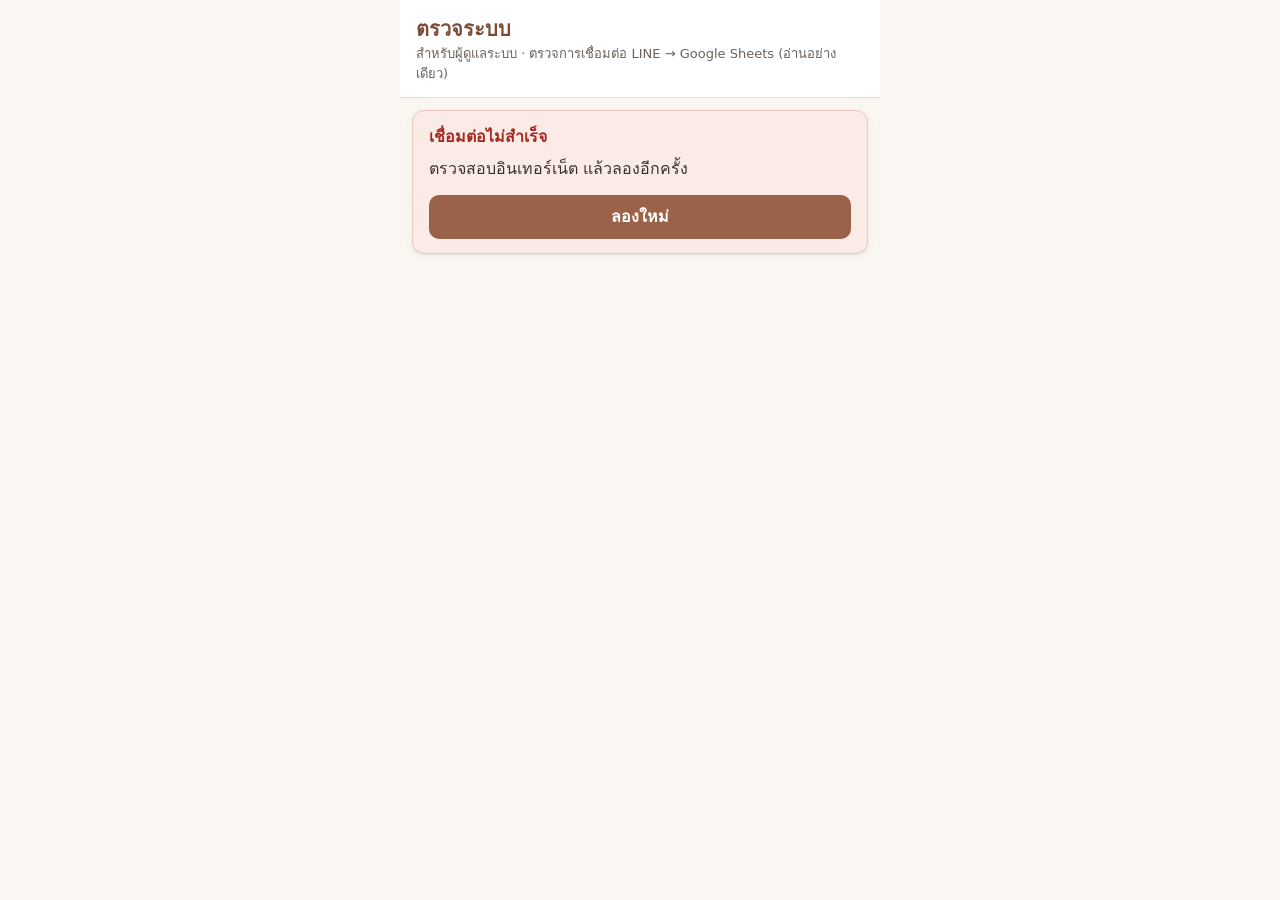
<file: check.html>
<!doctype html>
<html lang="th">
<head>
  <meta charset="utf-8">
  <meta name="viewport" content="width=device-width, initial-scale=1, viewport-fit=cover">
  <meta name="referrer" content="no-referrer">
  <title>ตรวจระบบ</title>
  <link rel="stylesheet" href="style.css">
  <link rel="stylesheet" href="theme.css">
</head>
<body>
  <div class="wrap">
    <header class="top">
      <h1>ตรวจระบบ</h1>
      <div class="muted small">สำหรับผู้ดูแลระบบ · ตรวจการเชื่อมต่อ LINE → Google Sheets (อ่านอย่างเดียว)</div>
    </header>

    <main id="view" aria-live="polite">
      <div class="card empty" id="loading">กำลังเปิดหน้า…</div>
    </main>
  </div>

  <script charset="utf-8" src="https://static.line-scdn.net/liff/edge/2/sdk.js"></script>
  <script src="config.js"></script>
  <script src="search.js"></script>
  <script src="icons.js"></script>
  <script src="common.js"></script>
  <script src="app.js"></script>
  <script>
    // ตรวจว่าไฟล์ทุกไฟล์โหลดครบก่อนเริ่มแอป (รอบ 6 ข้อ 4 ต่อ) — เน็ตช้า/หลุดจนไฟล์หนึ่งโหลดไม่สำเร็จ เบราว์เซอร์จะข้ามไฟล์นั้นแล้วรันไฟล์ถัดไป
    // (เดิม: หน้าวาดไม่ครบเงียบ ๆ เช่น "fromSatang is not defined" หรือค้างที่ "กำลังเปิด…")
    // ไม่ครบ → โหลดใหม่อัตโนมัติ 1 ครั้ง (ภายใน 1 นาที) / ยังไม่ครบ → บอกผู้ใช้ + ปุ่มลองใหม่ — โค้ดนี้อยู่ในหน้าเอง ไม่พึ่งไฟล์อื่น
    (function (need, start) {
      var KEY = 'invoice-liff:reload';
      var missing = [];
      for (var i = 0; i < need.length; i++) {
        var ok = false;
        try { ok = need[i][1](); } catch (e) { ok = false; }
        if (!ok) missing.push(need[i][0]);
      }
      if (!missing.length) {
        try { sessionStorage.removeItem(KEY); } catch (e) { /* ไม่เป็นไร */ }
        return start();
      }
      try {
        if (Date.now() - (Number(sessionStorage.getItem(KEY)) || 0) > 60000) {
          sessionStorage.setItem(KEY, String(Date.now()));
          return location.reload();
        }
      } catch (e) { /* sessionStorage ใช้ไม่ได้ → แสดงข้อความเลย (กันโหลดใหม่วนไม่จบ) */ }
      var box = document.getElementById('app') || document.getElementById('view') || document.body;
      box.innerHTML = '<section class="card alert err" id="error" data-code="load_failed" role="alert"><h2>โหลดหน้าไม่ครบ</h2>' +
        '<p>อินเทอร์เน็ตอาจช้าหรือหลุดระหว่างเปิดหน้า กรุณากด "ลองใหม่"</p><div class="detail" id="error-detail"></div>' +
        '<button type="button" class="btn primary block" id="error-action">ลองใหม่</button></section>';
      document.getElementById('error-detail').textContent = 'รายละเอียดสำหรับผู้ดูแลระบบ: โหลดไม่สำเร็จ ' + missing.join(', ');
      document.getElementById('error-action').addEventListener('click', function () { location.reload(); });
    })([
      ['style.css', function () { return getComputedStyle(document.documentElement).getPropertyValue('--radius') !== ''; }],
      ['theme.css', function () { return getComputedStyle(document.documentElement).getPropertyValue('--theme-primary') !== ''; }],
      ['config.js', function () { return !!window.APP_CONFIG; }],
      ['search.js', function () { return typeof searchShops === 'function'; }],
      ['icons.js', function () { return typeof iconSvg === 'function'; }],
      ['common.js', function () { return typeof LiffApp === 'object'; }],
      ['app.js', function () { return typeof CheckApp === 'object'; }]
    ], function () { CheckApp.start(); });
  </script>
</body>
</html>
</file>
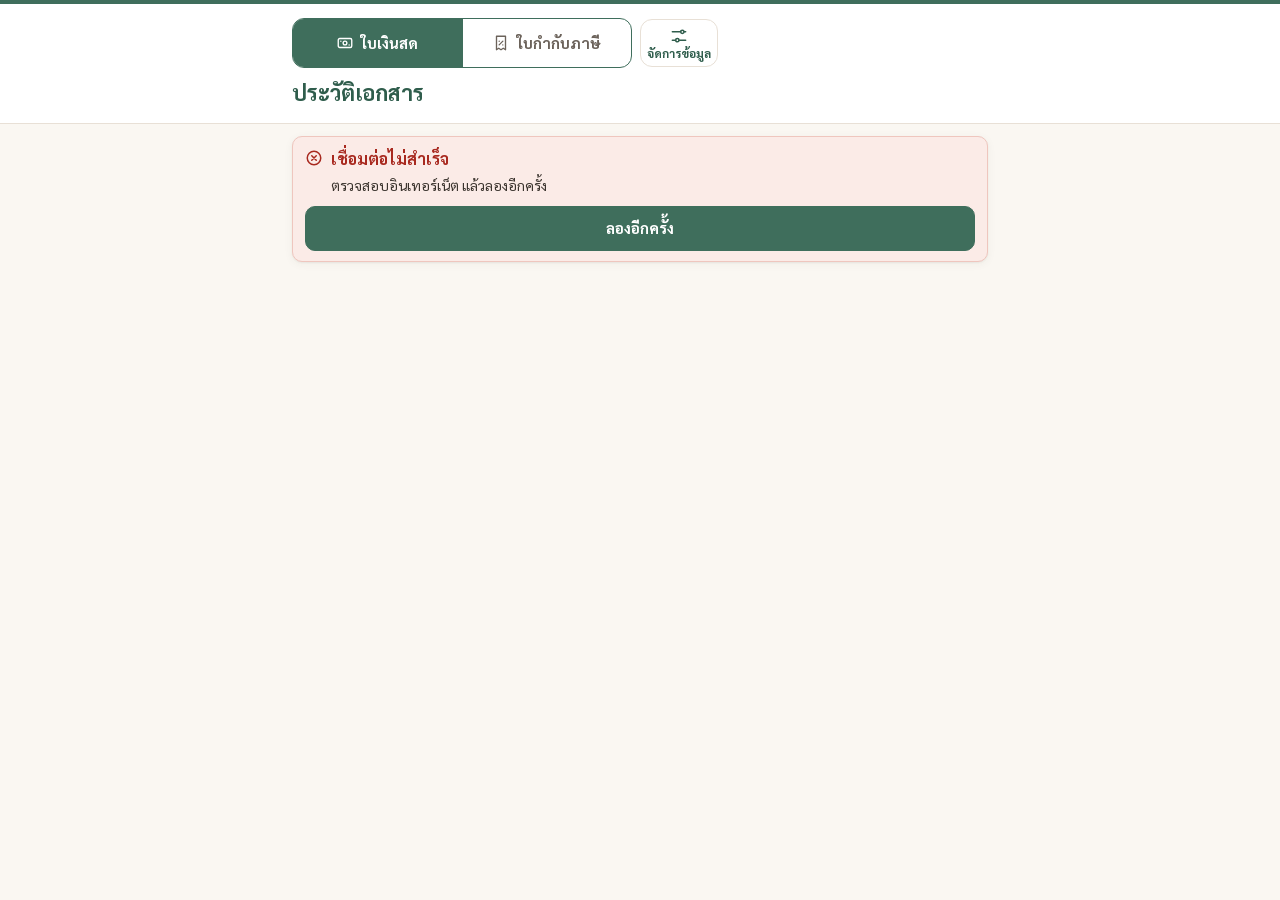
<file: history.html>
<!doctype html>
<html lang="th">
<head>
<meta charset="utf-8">
<meta name="viewport" content="width=device-width, initial-scale=1, viewport-fit=cover">
<meta name="referrer" content="no-referrer">
<meta http-equiv="Content-Security-Policy" content="default-src 'self'; script-src 'self' 'sha256-QctcR3VFWLPr0+J3YxsonGsW4/Nuo+9xW7B47R8vlU4=' https://static.line-scdn.net https://*.line-scdn.net https://cdnjs.cloudflare.com; style-src 'self' 'unsafe-inline'; img-src 'self' data: blob: https:; font-src 'self' data:; connect-src 'self' https://script.google.com https://script.googleusercontent.com https://*.line.me https://*.line-scdn.net https://*.line-apps.com https://cdnjs.cloudflare.com https://*.supabase.co; worker-src 'self' blob: https://cdnjs.cloudflare.com; frame-src https://*.line.me; object-src 'none'; base-uri 'self'; form-action 'self'">
<title>ออกบิล</title>
<link rel="stylesheet" href="form.css?v=5be118ca">
<link rel="stylesheet" href="theme.css?v=89b1d8ef">
<link rel="manifest" href="manifest.json">
<link rel="apple-touch-icon" href="icons/app-180.png">
<link rel="icon" href="icons/app-192.png">
<meta name="apple-mobile-web-app-capable" content="yes">
<meta name="mobile-web-app-capable" content="yes">
<meta name="apple-mobile-web-app-title" content="ออกบิล">
</head>
<body>
<!-- แอป LIFF หน้าเดียว (รอบ 6 ข้อ 3.5): issue.html / history.html / manage.html / view.html / summary.html / stock.html / menu.html เป็นไฟล์เดียวกันทุกตัวอักษร
     หน้าจอที่แสดงเลือกจาก path (shell.js) แล้วสลับหน้าจอในแอปโดยไม่โหลดหน้าใหม่ — แก้ไฟล์นี้แล้วต้องคัดลอกทับอีก 6 ไฟล์ / รอบ 21: แก้สคริปต์ในหน้า (inline) ต้องแก้ค่า sha256 ใน Content-Security-Policy ด้วย (test ตรวจ) -->
<div class="wrap" id="app">
  <div class="screen"><div class="topbar"><h1>กำลังเปิด…</h1></div>
  <div id="view"><div class="loading" role="status"><span class="spinner" aria-hidden="true"></span><div class="msg">กำลังเปิดหน้า…</div></div></div></div>
</div>
<div id="dock"></div>
<nav class="tabbar hidden" id="tabbar" aria-label="เมนู">
  <button type="button" data-go="menu"><i data-icon="home"></i><span>หน้าแรก</span></button>
  <button type="button" data-go="issue"><i data-icon="issue"></i><span>ออกบิล</span></button>
  <button type="button" data-go="history"><i data-icon="history"></i><span>ประวัติ</span></button>
  <button type="button" data-go="stock"><i data-icon="stock"></i><span>สต็อก</span></button>
  <button type="button" data-go="summary"><i data-icon="summary"></i><span>สรุป</span></button>
</nav>
<script charset="utf-8" src="https://static.line-scdn.net/liff/edge/2/sdk.js"></script>
<script src="config.js?v=7f1e2f06"></script>
<script src="money.js?v=ec81addc"></script>
<script src="bahtText.js?v=83b53d5b"></script>
<script src="thaiDate.js?v=dffbe428"></script>
<script src="address.js?v=f6138cbc"></script>
<script src="invoice.js?v=1757c419"></script>
<script src="cashDoc.js?v=ff22e0fc"></script>
<script src="salesSummary.js?v=198b49b4"></script>
<script src="stockCore.js?v=321a5f92"></script>
<script src="preview.js?v=e47e4a8b"></script>
<script src="search.js?v=34d2bde1"></script>
<script src="icons.js?v=7a930a24"></script>
<script src="common.js?v=1546a310"></script>
<script src="appdata.js?v=6dcab827"></script>
<script src="shadow.js?v=5d523bee"></script>
<script src="shell.js?v=54cb7190"></script>
<script src="issue.js?v=9d2b6bce"></script>
<script src="history.js?v=e206e446"></script>
<script src="manage.js?v=ed5de14a"></script>
<script src="view.js?v=216bbd7a"></script>
<script src="summary.js?v=55f652a4"></script>
<script src="xlsx.js?v=75051b9a"></script>
<script src="stock.js?v=29958e85"></script>
<script src="menu.js?v=8380a468"></script>
<script src="pwa.js?v=0ba30686"></script>
<script>
  // ตรวจว่าไฟล์ทุกไฟล์โหลดครบก่อนเริ่มแอป (รอบ 6 ข้อ 4 ต่อ) — เน็ตช้า/หลุดจนไฟล์หนึ่งโหลดไม่สำเร็จ เบราว์เซอร์จะข้ามไฟล์นั้นแล้วรันไฟล์ถัดไป
  // (เดิม: หน้าวาดไม่ครบเงียบ ๆ เช่น "fromSatang is not defined" หรือค้างที่ "กำลังเปิด…")
  // ไม่ครบ → โหลดใหม่อัตโนมัติ 1 ครั้ง (ภายใน 1 นาที) / ยังไม่ครบ → บอกผู้ใช้ + ปุ่มลองใหม่ — โค้ดนี้อยู่ในหน้าเอง ไม่พึ่งไฟล์อื่น
  (function (need, start) {
    var KEY = 'invoice-liff:reload';
    var missing = [];
    for (var i = 0; i < need.length; i++) {
      var ok = false;
      try { ok = need[i][1](); } catch (e) { ok = false; }
      if (!ok) missing.push(need[i][0]);
    }
    if (!missing.length) {
      try { sessionStorage.removeItem(KEY); } catch (e) { /* ไม่เป็นไร */ }
      return start();
    }
    try {
      if (Date.now() - (Number(sessionStorage.getItem(KEY)) || 0) > 60000) {
        sessionStorage.setItem(KEY, String(Date.now()));
        return location.reload();
      }
    } catch (e) { /* sessionStorage ใช้ไม่ได้ → แสดงข้อความเลย (กันโหลดใหม่วนไม่จบ) */ }
    var box = document.getElementById('app') || document.getElementById('view') || document.body;
    box.innerHTML = '<section class="card alert err" id="error" data-code="load_failed" role="alert"><h2>เปิดหน้าไม่สำเร็จ</h2>' +
      '<p>ตรวจสอบอินเทอร์เน็ต แล้วลองอีกครั้ง</p>' +
      '<button type="button" class="btn primary block" id="error-action">ลองอีกครั้ง</button></section>';
    try { console.error('[ผู้ดูแลระบบ] โหลดไม่สำเร็จ: ' + missing.join(', ')); } catch (e) { /* ไม่เป็นไร */ }
    document.getElementById('error-action').addEventListener('click', function () { location.reload(); });
  })([
    ['form.css', function () { return getComputedStyle(document.documentElement).getPropertyValue('--radius') !== ''; }],
    ['theme.css', function () { return getComputedStyle(document.documentElement).getPropertyValue('--theme-primary') !== ''; }],
    ['config.js', function () { return !!window.APP_CONFIG; }],
    ['money.js', function () { return typeof toSatang === 'function' && typeof fromSatang === 'function' && typeof formatMoney === 'function'; }],
    ['bahtText.js', function () { return typeof bahtText === 'function'; }],
    ['thaiDate.js', function () { return typeof formatThaiDate === 'function'; }],
    ['address.js', function () { return typeof splitAddress === 'function'; }],
    ['invoice.js', function () { return typeof validateDocumentInput === 'function'; }],
    ['cashDoc.js', function () { return typeof cashDocValidate === 'function'; }],
    ['salesSummary.js', function () { return typeof salesView === 'function'; }],
    ['stockCore.js', function () { return typeof stockPlanManual === 'function'; }],
    ['preview.js', function () { return typeof previewLocal === 'function'; }],
    ['search.js', function () { return typeof searchShops === 'function'; }],
    ['icons.js', function () { return typeof iconSvg === 'function'; }],
    ['common.js', function () { return typeof LiffApp === 'object'; }],
    ['appdata.js', function () { return typeof AppData === 'object'; }],
    ['shadow.js', function () { return typeof Shadow === 'object'; }],
    ['shell.js', function () { return typeof Shell === 'object'; }],
    ['issue.js', function () { return Shell.has('issue'); }],
    ['history.js', function () { return Shell.has('history'); }],
    ['manage.js', function () { return Shell.has('manage'); }],
    ['view.js', function () { return Shell.has('view'); }],
    ['summary.js', function () { return Shell.has('summary'); }],
    ['xlsx.js', function () { return typeof Xlsx === 'object'; }],
    ['stock.js', function () { return Shell.has('stock'); }],
    ['menu.js', function () { return Shell.has('menu'); }],
    ['pwa.js', function () { return typeof Pwa === 'object'; }]
  ], function () { Shell.boot(); });
</script>
</body>
</html>
</file>
<file: style.css>
/* หน้าตรวจระบบ (check.html) — ออกแบบสำหรับมือถือ (กว้าง ~390px) เพราะเปิดในแอป LINE
 * รอบ 6 ข้อ 4: สีทั้งหมดมาจาก theme.css (var(--theme-…)) — ห้ามเขียนรหัสสีในไฟล์นี้ (มี test ตรวจ) */
:root { --radius: 12px; }

* { box-sizing: border-box; }
html { -webkit-text-size-adjust: 100%; }
body {
  margin: 0;
  font-family: 'Sarabun', 'Noto Sans Thai', system-ui, sans-serif;
  font-size: 16px;
  line-height: 1.5;
  color: var(--theme-text);
  background: var(--theme-bg);
}
.wrap { max-width: 480px; margin: 0 auto; min-height: 100vh; padding-bottom: 24px; }
h1 { font-size: 20px; margin: 0; }
h2 { font-size: 16px; margin: 0 0 8px; }
.muted { color: var(--theme-text-2); }
.small { font-size: 13px; }

.top { background: var(--theme-card); border-bottom: 1px solid var(--theme-line); padding: 14px 16px; }
.top h1 { color: var(--theme-primary-dark); }

svg.icon {
  width: 1.25em; height: 1.25em; flex: none; vertical-align: -0.25em;
  fill: none; stroke: currentColor; stroke-width: 1.8; stroke-linecap: round; stroke-linejoin: round;
}

.card {
  background: var(--theme-card);
  border-radius: var(--radius);
  margin: 12px;
  padding: 14px 16px;
  box-shadow: var(--theme-shadow);
}
.empty { text-align: center; color: var(--theme-text-2); }
.ok-title { display: flex; align-items: center; gap: 8px; color: var(--theme-ok-text); }

.error { background: var(--theme-err-bg); color: var(--theme-err-text); border: 1px solid var(--theme-err-border); }
.error h2 { color: var(--theme-err-text); }
.error p { margin: 4px 0; color: var(--theme-text); }
.error .detail { font-size: 12px; color: var(--theme-text-2); overflow-wrap: anywhere; }

.stats { display: grid; grid-template-columns: 1fr 1fr; gap: 8px; margin-top: 10px; }
.stat { background: var(--theme-bg); border-radius: 10px; padding: 8px 10px; }
.stat b { display: block; font-size: 22px; color: var(--theme-primary-dark); }

input[type=search] {
  width: 100%;
  font: inherit;
  padding: 10px 12px;
  border: 1px solid var(--theme-field-border);
  border-radius: 10px;
  background: var(--theme-card);
  color: var(--theme-text);
}
input::placeholder { color: var(--theme-text-2); opacity: 1; }
input[type=search]:focus { outline: 2px solid var(--theme-primary); border-color: transparent; }

ul.shops { list-style: none; margin: 8px 0 0; padding: 0; }
ul.shops li { padding: 8px 0; border-top: 1px solid var(--theme-line); }
ul.shops li:first-child { border-top: 0; }
.shop-name { font-weight: 700; }
.badge {
  display: inline-block;
  margin-left: 6px;
  padding: 0 8px;
  border-radius: 999px;
  font-size: 12px;
  font-weight: 700;
  background: var(--theme-neutral-bg);
  color: var(--theme-neutral-text);
  vertical-align: 2px;
}

button {
  font: inherit;
  font-weight: 700;
  margin-top: 10px;
  padding: 10px 16px;
  border: 0;
  border-radius: 10px;
  background: var(--theme-primary);
  color: var(--theme-on-primary);
  min-height: 44px;
  width: 100%;
}
button:active { background: var(--theme-primary-dark); }
</file>
<file: theme.css>
/* theme.css — ธีมสีของทั้งระบบ (โทน "ครีมอบอุ่น") เก็บค่าสีไว้ที่นี่ที่เดียว (รอบ 6 ข้อ 3 / ข้อ 4)
 * ไฟล์อื่นใน liff-site ห้ามเขียนรหัสสีเอง ใช้ var(--theme-…) เท่านั้น (มี test ตรวจ)
 * การ์ดในแชท (BOT_THEME ใน gas/LineBot.gs) และรูป Rich Menu (scripts/make-richmenu.js อ่านไฟล์นี้) ใช้ค่าชุดเดียวกัน
 * คู่สีตัวหนังสือ/พื้น ผ่านเกณฑ์ความคมชัด WCAG AA (≥ 4.5:1) — test วัดจากหน้าจอจริงทุกหน้า */
:root {
  --theme-primary: #9A6248;      /* สีหลัก: ปุ่มหลัก ตัวเลือกที่เลือก แท็บที่เลือก ลิงก์ (ตัวหนังสือขาวบนสีนี้ 5.0:1) */
  --theme-primary-dark: #7D4C37; /* สีหลักตอนกด / ตัวหนังสือสีหลักบนพื้นอ่อน */
  --theme-primary-soft: #F4EAE3; /* พื้นอ่อนของสีหลัก (ความคืบหน้า ตอนกด) */
  --theme-on-primary: #FFFFFF;   /* ตัวหนังสือ/ไอคอนบนพื้นสีหลัก (และสีทึบอื่น ๆ) */
  --theme-accent: #7FA393;       /* สีเน้น (ตกแต่งเท่านั้น ไม่ใช้เป็นสีตัวหนังสือ) */
  --theme-bg: #FAF7F2;           /* พื้นหลังหน้า (ครีม) */
  --theme-card: #FFFFFF;         /* การ์ด / แผ่น / แถบ */
  --theme-text: #3A332D;         /* ตัวหนังสือหลัก */
  --theme-text-2: #6B625A;       /* ตัวหนังสือรอง */
  --theme-line: #E8E0D6;         /* เส้นคั่น */
  --theme-field-border: #CDBFB1; /* กรอบช่องกรอก / ปุ่มรอง */
  --theme-field-off: #F1ECE6;    /* ช่องที่กรอกไม่ได้ */
  --theme-pressed: #F3EEE8;      /* แถว/ปุ่มตอนกด */
  --theme-badge-bg: #E3ECE7;     /* ป้ายสีเน้น: พื้น */
  --theme-badge-text: #3F5A4D;   /* ป้ายสีเน้น: ตัวหนังสือ */

  /* รอบ 10: โหมดใบเงินสด (body.mode-cash) ใช้สีเขียวแทนสีหลัก — แยกให้เห็นชัดว่ากำลังออกเอกสารประเภทไหน
     ตัวหนังสือขาวบน --theme-cash 5.8:1 / --theme-cash-dark บน --theme-cash-soft 6.5:1 (การ์ดในแชทและรูป Rich Menu ใช้ค่าชุดเดียวกัน) */
  --theme-cash: #3F6E5C;
  --theme-cash-dark: #2F5D4C;
  --theme-cash-soft: #E7F0EB;
  --theme-tax: #9A6248;          /* ป้ายประเภทของใบกำกับภาษี (= สีหลักเดิม) */
  --theme-stock: #46677F;        /* รอบ 17: ช่อง "สต็อก" ในรูป Rich Menu (ฟ้าหม่น — ตัวหนังสือขาว 6.0:1) */
  --theme-summary: #86506F;      /* รอบ 17: ช่อง "สรุป" ในรูป Rich Menu (ม่วงหม่น — ตัวหนังสือขาว 6.2:1) */

  /* ความหมาย: สำเร็จ / เตือน / ผิดพลาด / ยกเลิก / ทั่วไป (พื้นอ่อน + ตัวหนังสือเข้ม + เส้นกรอบ) */
  --theme-ok-bg: #EAF1EC;
  --theme-ok-text: #3F5A4D;
  --theme-ok-border: #C9DBD0;
  --theme-warn-bg: #FBF2DF;
  --theme-warn-text: #7A5212;
  --theme-warn-border: #EBD6A8;
  --theme-err-bg: #FBEBE7;
  --theme-err-text: #A8291F;     /* ผิดพลาด (แดง) — ปุ่มยืนยันยกเลิกใช้สีนี้เป็นพื้น */
  --theme-profit: #15803D;       /* รอบ 48: กำไร (เขียว) ตัวหนา — บนขาว 5.0:1 / บนครีม 4.8:1 */
  --theme-loss: #B91C1C;         /* รอบ 48: ขาดทุน (แดง) ตัวหนา — บนขาว 6.5:1 / บนครีม 6.2:1 */
  --theme-err-border: #EFC6BE;
  --theme-cancel-bg: #F6E5EA;    /* เอกสารที่ยกเลิก (ชมพูหม่น แยกจากข้อผิดพลาด) */
  --theme-cancel-text: #8A2F4D;
  --theme-neutral-bg: #EFEAE4;   /* ป้ายทั่วไป เช่น ปิด / เลิกขาย */
  --theme-neutral-text: #5E564F;

  --theme-toast-bg: #3A332D;
  --theme-overlay: rgba(58, 51, 45, .45);
  --theme-shadow: 0 1px 2px rgba(58, 51, 45, .06), 0 2px 10px rgba(58, 51, 45, .05);
  --theme-shadow-up: 0 -4px 16px rgba(58, 51, 45, .06);
  --theme-shadow-pop: 0 4px 16px rgba(58, 51, 45, .25);
  --theme-page-shadow: 0 1px 4px rgba(58, 51, 45, .22);
  --theme-pdf-bg: #E9E3DA;       /* พื้นหลังหน้าดู PDF */
  --theme-ink: #000000;          /* รอบ 29: ตัวหนังสือ/เส้นของใบเช็คยอดขายรายวัน (พิมพ์ขาวดำ) */
  --theme-ink-fill: #EDEDED;     /* รอบ 35: พื้นเทาของหัวข้อในใบเช็คยอดขาย (ตามแบบฟอร์ม) */
  --theme-debug-bg: rgba(58, 51, 45, .92);
}

/* ---------- รอบ 10: โหมดเอกสาร (common.js LiffApp.MODE → body.mode-cash / body.mode-tax) ----------
 * ใบเงินสด: สีหลักทั้งหน้า (ปุ่ม ตัวเลือก แท็บ ลิงก์) เป็นสีเขียว / ใบกำกับภาษี: สีหลักเดิม
 * ทุกหน้าจอมีป้ายประเภทเอกสาร (.mode-pill) บนหัวหน้า + แถบสีใต้หัวหน้า */
body.mode-cash {
  --theme-primary: var(--theme-cash);
  --theme-primary-dark: var(--theme-cash-dark);
  --theme-primary-soft: var(--theme-cash-soft);
}
.mode-pill {
  display: inline-flex; align-items: center; gap: 6px; padding: 3px 10px; border-radius: 999px;
  font-size: 13px; font-weight: 700; line-height: 1.4; letter-spacing: .2px;
  background: var(--theme-primary-soft); color: var(--theme-primary-dark); border: 1px solid var(--theme-primary);
}
.mode-pill svg { width: 15px; height: 15px; }

/* ---------- หน้า "ไม่มีสิทธิ์ใช้งาน" (LiffApp.showDenied ใน common.js) ----------
 * body.denied-mode = ซ่อนส่วนอื่นของหน้า (หัวหน้า แท็บ แถบยอดรวม แถบเมนูล่าง) เหลือแต่การ์ดนี้บนพื้นครีม */
body.denied-mode, body.denied-mode .wrap { background: var(--theme-bg); }
body.denied-mode .topbar, body.denied-mode header.top, body.denied-mode #tabs, body.denied-mode #totalbar, body.denied-mode #tabbar { display: none !important; }

.denied {
  margin: 32px 16px; padding: 24px 20px; border-radius: 16px; background: var(--theme-card);
  box-shadow: var(--theme-shadow);
  color: var(--theme-text); text-align: center; font-family: 'Sarabun', system-ui, sans-serif;
}
.denied > .icon {
  width: 56px; height: 56px; margin: 0 auto 12px; border-radius: 50%;
  display: flex; align-items: center; justify-content: center; font-size: 28px;
  background: var(--theme-badge-bg); color: var(--theme-badge-text); border: 2px solid var(--theme-accent);
}
.denied > .icon svg { width: 28px; height: 28px; stroke-width: 2; }
.denied h2 { margin: 0 0 6px; font-size: 20px; color: var(--theme-text); }
.denied p { margin: 0; font-size: 15px; line-height: 1.5; color: var(--theme-text-2); }
.denied .who { margin: 18px 0 0; padding: 12px 14px; border-radius: 12px; background: var(--theme-bg); text-align: left; }
.denied .who .label { font-size: 13px; color: var(--theme-text-2); }
.denied .who .name { font-size: 16px; font-weight: 700; color: var(--theme-text); margin-bottom: 8px; overflow-wrap: anywhere; }
.denied .uid {
  display: block; font-family: ui-monospace, Menlo, Consolas, monospace; font-size: 14px; color: var(--theme-text);
  overflow-wrap: anywhere; word-break: break-all; -webkit-user-select: all; user-select: all;
}
.denied .actions { margin-top: 18px; display: flex; flex-direction: column; gap: 10px; }
.denied .btn-theme {
  display: flex; align-items: center; justify-content: center; gap: 8px; width: 100%; min-height: 48px;
  font: inherit; font-size: 16px; font-weight: 700; border-radius: 12px; cursor: pointer; margin: 0;
  border: 1px solid var(--theme-primary);
}
.denied .btn-theme.primary { background: var(--theme-primary); color: var(--theme-on-primary); }
.denied .btn-theme.secondary { background: var(--theme-card); color: var(--theme-primary); }
.denied .btn-theme:disabled { opacity: .6; cursor: default; }
.denied .msg { margin-top: 12px; font-size: 14px; min-height: 1.5em; }
.denied .msg.ok { color: var(--theme-ok-text); }
.denied .msg.err { color: var(--theme-err-text); }
.denied .badge-theme {
  display: inline-block; padding: 2px 10px; border-radius: 999px; font-size: 12px; font-weight: 700;
  background: var(--theme-badge-bg); color: var(--theme-badge-text);
}
</file>
<file: form.css>
/* form.css — หน้า LIFF ทุกหน้าจอ (ออกบิล / ประวัติ / จัดการข้อมูล / ดู PDF) โครงเดียวกับฟอร์มในระบบจำลอง
 * มาจาก public/css/app.css + สไตล์ในหน้า public/liff/index.html ของระบบจำลอง
 * รอบ 6 ข้อ 4: สีทั้งหมดมาจาก theme.css (var(--theme-…)) — ห้ามเขียนรหัสสีในไฟล์นี้ (มี test ตรวจ)
 * ฟอนต์ Sarabun (SIL Open Font License) อยู่ในโฟลเดอร์ fonts/ */
@font-face {
  font-family: 'Sarabun'; font-style: normal; font-display: swap; font-weight: 400;
  src: url(fonts/sarabun-thai-400-normal.woff2) format('woff2');
  unicode-range: U+02D7, U+0303, U+0331, U+0E01-0E5B, U+200C-200D, U+25CC;
}
@font-face {
  font-family: 'Sarabun'; font-style: normal; font-display: swap; font-weight: 700;
  src: url(fonts/sarabun-thai-700-normal.woff2) format('woff2');
  unicode-range: U+02D7, U+0303, U+0331, U+0E01-0E5B, U+200C-200D, U+25CC;
}
@font-face {
  font-family: 'Sarabun'; font-style: normal; font-display: swap; font-weight: 400;
  src: url(fonts/sarabun-latin-400-normal.woff2) format('woff2');
  unicode-range: U+0000-00FF, U+0131, U+0152-0153, U+02BB-02BC, U+02C6, U+02DA, U+02DC, U+0304, U+0308, U+0329, U+2000-206F, U+20AC, U+2122, U+2191, U+2193, U+2212, U+2215, U+FEFF, U+FFFD;
}
@font-face {
  font-family: 'Sarabun'; font-style: normal; font-display: swap; font-weight: 700;
  src: url(fonts/sarabun-latin-700-normal.woff2) format('woff2');
  unicode-range: U+0000-00FF, U+0131, U+0152-0153, U+02BB-02BC, U+02C6, U+02DA, U+02DC, U+0304, U+0308, U+0329, U+2000-206F, U+20AC, U+2122, U+2191, U+2193, U+2212, U+2215, U+FEFF, U+FFFD;
}
:root {
  --radius: 12px;
  /* ไอคอนเส้นในกล่องข้อความ / ขั้นตอน (ใช้เป็น mask ระบายด้วยสีตัวหนังสือ) — เส้นชุดเดียวกับ icons.js (test ตรวจ) */
  --icon-warn: url("data:image/svg+xml,%3Csvg xmlns='http://www.w3.org/2000/svg' viewBox='0 0 24 24' fill='none' stroke='currentColor' stroke-width='2' stroke-linecap='round' stroke-linejoin='round'%3E%3Cpath d='M12 4l9 16H3z'/%3E%3Cpath d='M12 10v4M12 17v.1'/%3E%3C/svg%3E");
  --icon-error: url("data:image/svg+xml,%3Csvg xmlns='http://www.w3.org/2000/svg' viewBox='0 0 24 24' fill='none' stroke='currentColor' stroke-width='2' stroke-linecap='round' stroke-linejoin='round'%3E%3Ccircle cx='12' cy='12' r='9'/%3E%3Cpath d='M9 9l6 6M15 9l-6 6'/%3E%3C/svg%3E");
  --icon-ok: url("data:image/svg+xml,%3Csvg xmlns='http://www.w3.org/2000/svg' viewBox='0 0 24 24' fill='none' stroke='currentColor' stroke-width='2' stroke-linecap='round' stroke-linejoin='round'%3E%3Ccircle cx='12' cy='12' r='9'/%3E%3Cpath d='M8 12.5l2.7 2.7L16 10'/%3E%3C/svg%3E");
  --icon-pending: url("data:image/svg+xml,%3Csvg xmlns='http://www.w3.org/2000/svg' viewBox='0 0 24 24' fill='none' stroke='currentColor' stroke-width='2' stroke-linecap='round' stroke-linejoin='round'%3E%3Ccircle cx='12' cy='12' r='7'/%3E%3C/svg%3E");
  --icon-check: url("data:image/svg+xml,%3Csvg xmlns='http://www.w3.org/2000/svg' viewBox='0 0 24 24' fill='none' stroke='currentColor' stroke-width='2' stroke-linecap='round' stroke-linejoin='round'%3E%3Cpath d='M5 12.5l4.5 4.5L19 7'/%3E%3C/svg%3E");
  --icon-x: url("data:image/svg+xml,%3Csvg xmlns='http://www.w3.org/2000/svg' viewBox='0 0 24 24' fill='none' stroke='currentColor' stroke-width='2' stroke-linecap='round' stroke-linejoin='round'%3E%3Cpath d='M6 6l12 12M18 6L6 18'/%3E%3C/svg%3E");
}

* { box-sizing: border-box; }
html { -webkit-text-size-adjust: 100%; }
body {
  margin: 0;
  font-family: 'Sarabun', system-ui, sans-serif;
  font-size: 16px;
  line-height: 1.5;
  color: var(--theme-text);
  background: var(--theme-bg);
}
.wrap { max-width: 480px; margin: 0 auto; min-height: 100vh; background: var(--theme-bg); }
a { color: var(--theme-primary); }
h1 { font-size: 20px; margin: 0; }
h2 { font-size: 16px; margin: 0 0 8px; }
.muted { color: var(--theme-text-2); }
.small { font-size: 13px; }
.num { font-variant-numeric: tabular-nums; }
.right { text-align: right; }
.hidden { display: none !important; }
.row { display: flex; gap: 8px; align-items: center; }
.row > * { min-width: 0; }
.grow { flex: 1; }
.stack > * + * { margin-top: 10px; }

/* ---------- ไอคอนเส้น (icons.js) ---------- */
svg.icon {
  width: 1.25em; height: 1.25em; flex: none; vertical-align: -0.25em;
  fill: none; stroke: currentColor; stroke-width: 1.8; stroke-linecap: round; stroke-linejoin: round;
}

/* ---------- ส่วนหัวของหน้า ---------- */
.topbar { padding: 14px 16px 10px; background: var(--theme-card); border-bottom: 1px solid var(--theme-line); border-top: 4px solid var(--theme-primary); }
.topbar .mode-pill { margin-bottom: 6px; } /* รอบ 10: ป้ายประเภทเอกสาร (สีใน theme.css) */
.topbar h1 { color: var(--theme-primary-dark); }
.topbar .sub { font-size: 13px; color: var(--theme-text-2); }

/* ---------- การ์ด / ฟอร์ม ---------- */
.card { background: var(--theme-card); border-radius: var(--radius); box-shadow: var(--theme-shadow); padding: 14px; margin: 12px; }
.card > h2 { display: flex; align-items: center; gap: 8px; }
.card > h2 .count { margin-left: auto; font-size: 13px; font-weight: 400; color: var(--theme-text-2); }
label.f { display: block; font-size: 13px; color: var(--theme-text-2); margin-bottom: 4px; }
input[type=text], input[type=number], input[type=date], input[type=search], input[type=tel], select, textarea {
  width: 100%; font: inherit; font-size: 16px; /* 16px กัน iOS zoom */
  padding: 9px 10px; border: 1px solid var(--theme-field-border); border-radius: 8px; background: var(--theme-card); color: var(--theme-text);
}
input::placeholder, textarea::placeholder { color: var(--theme-text-2); opacity: 1; }
/* รอบ 13: ช่องตัวเลขเริ่มว่าง — placeholder 0 / 0.00 จางกว่าค่าที่กรอก (ไม่ให้ดูเหมือนกรอก 0 ไว้แล้ว) */
input.num::placeholder { opacity: .45; }
input:focus, select:focus, textarea:focus { outline: 2px solid var(--theme-primary); outline-offset: -1px; border-color: transparent; }
input:disabled { background: var(--theme-field-off); color: var(--theme-text-2); }
input.num { text-align: right; }
.field + .field { margin-top: 10px; }
.two { display: grid; grid-template-columns: minmax(0, 1fr) minmax(0, 1fr); gap: 10px; }
.two > * { min-width: 0; } /* ช่องในคอลัมน์ห้ามดันคอลัมน์ให้กว้างกว่าครึ่ง */
.hint { font-size: 12px; color: var(--theme-text-2); margin-top: 3px; }
/* รอบ 9: ช่องวันที่ = วันที่ไทยบรรทัดเดียว + ช่องวันที่จริงโปร่งใสซ้อนทับ (แตะแล้วเปิดปฏิทินของมือถือ) */
.date-box {
  position: relative; display: flex; align-items: center; gap: 8px; min-height: 44px; padding: 9px 10px;
  border: 1px solid var(--theme-field-border); border-radius: 8px; background: var(--theme-card); color: var(--theme-text); font-size: 16px;
}
.date-box .date-text { flex: 1; min-width: 0; white-space: nowrap; overflow: hidden; text-overflow: ellipsis; }
.date-box svg.icon { width: 18px; height: 18px; flex: none; color: var(--theme-text-2); }
.date-box input[type=date] {
  position: absolute; inset: 0; width: 100%; height: 100%; min-height: 0; margin: 0; padding: 0;
  border: 0; opacity: 0; cursor: pointer; background: transparent;
}
.date-box:focus-within { outline: 2px solid var(--theme-primary); outline-offset: -1px; border-color: transparent; }
.date-box.off { background: var(--theme-field-off); color: var(--theme-text-2); }
.date-box.off input[type=date] { cursor: default; }

/* รอบ 5B: ช่องวันที่ของ iOS (เบราว์เซอร์ใน LINE) มีความกว้างขั้นต่ำของตัวเอง ทำให้ทับช่องข้าง ๆ / ล้นการ์ด
   ปิดหน้าตาแบบระบบ (appearance) แล้วบังคับให้กว้างเท่ากรอบ / ช่องว่างของ iOS ไม่มีความสูง → min-height */
input[type=date] {
  -webkit-appearance: none; appearance: none;
  display: block; min-width: 0; max-width: 100%; min-height: 44px; text-align: left;
}
input[type=date]::-webkit-date-and-time-value { text-align: left; margin: 0; }
input[type=date]::-webkit-datetime-edit { padding: 0; }
.date-ok { margin-top: 8px; font-weight: 700; color: var(--theme-text); }

/* ปุ่มเลือกแบบแบ่งช่อง (ประเภทเอกสาร / ชนิดการขาย) — ช่องที่เลือกสีเดียวกับปุ่มหลัก */
.seg-choice { display: flex; border: 1px solid var(--theme-field-border); border-radius: 10px; overflow: hidden; background: var(--theme-card); }
.seg-choice label { flex: 1; text-align: center; padding: 9px 6px; font-size: 14px; cursor: pointer; background: var(--theme-card); color: var(--theme-text); }
.seg-choice label + label { border-left: 1px solid var(--theme-field-border); }
.seg-choice input { display: none; }
.seg-choice label:active { background: var(--theme-pressed); }
.seg-choice label:has(input:checked) { background: var(--theme-primary); color: var(--theme-on-primary); font-weight: 700; }

.btn {
  display: inline-flex; align-items: center; justify-content: center; gap: 6px;
  font: inherit; font-weight: 700; font-size: 15px; border-radius: 10px; border: 1px solid transparent;
  padding: 10px 14px; cursor: pointer; text-decoration: none; background: var(--theme-card); color: var(--theme-text); border-color: var(--theme-field-border);
}
.btn:active { background: var(--theme-pressed); }
.btn.primary { background: var(--theme-primary); color: var(--theme-on-primary); border-color: var(--theme-primary); }
.btn.primary:active { background: var(--theme-primary-dark); border-color: var(--theme-primary-dark); }
.btn.danger { background: var(--theme-err-text); color: var(--theme-on-primary); border-color: var(--theme-err-text); }
.btn.ghost { background: transparent; border-color: transparent; color: var(--theme-primary); padding: 6px 8px; font-weight: 400; }
.btn.ghost:active { background: var(--theme-pressed); }
.btn.block { display: flex; width: 100%; }
.btn.sm { font-size: 13px; padding: 5px 10px; border-radius: 8px; }
.btn:disabled { opacity: .5; cursor: not-allowed; }

/* ป้าย: ทั่วไป = สีเน้น (ออกแล้ว / แถม) / ยกเลิก / เตือน (ไม่มี PDF) / ทั่วไปสีเทา (ปิด / เลิกขาย) */
.badge { display: inline-block; font-size: 12px; padding: 1px 8px; border-radius: 999px; background: var(--theme-badge-bg); color: var(--theme-badge-text); font-weight: 700; white-space: nowrap; }
.badge.red { background: var(--theme-cancel-bg); color: var(--theme-cancel-text); }
.badge.gray { background: var(--theme-neutral-bg); color: var(--theme-neutral-text); }
.badge.amber { background: var(--theme-warn-bg); color: var(--theme-warn-text); }

/* กล่องข้อความ: เตือน / ผิดพลาด / สำเร็จ — มีไอคอนเส้นด้านซ้าย (สีเดียวกับตัวหนังสือ) */
.alert { position: relative; border-radius: 10px; padding: 10px 12px 10px 38px; font-size: 14px; }
.alert::before {
  content: ''; position: absolute; left: 12px; top: 12px; width: 18px; height: 18px; background: currentColor;
  -webkit-mask: var(--alert-icon) center / contain no-repeat; mask: var(--alert-icon) center / contain no-repeat;
}
.alert.warn { --alert-icon: var(--icon-warn); background: var(--theme-warn-bg); color: var(--theme-warn-text); border: 1px solid var(--theme-warn-border); }
.alert.err { --alert-icon: var(--icon-error); background: var(--theme-err-bg); color: var(--theme-err-text); border: 1px solid var(--theme-err-border); }
.alert.ok { --alert-icon: var(--icon-ok); background: var(--theme-ok-bg); color: var(--theme-ok-text); border: 1px solid var(--theme-ok-border); }
.alert ul { margin: 4px 0 0; padding-left: 18px; }
.alert .detail { margin-top: 6px; font-size: 12px; color: var(--theme-text-2); overflow-wrap: anywhere; } /* รายละเอียดทางเทคนิค (ตัวเล็ก) */

/* ---------- รายการ ---------- */
.list { list-style: none; margin: 0; padding: 0; }
.list > li { padding: 10px 2px; border-bottom: 1px solid var(--theme-line); }
.list > li:last-child { border-bottom: 0; }
.list > li.tap { cursor: pointer; }
.list > li.tap:active { background: var(--theme-pressed); }
.empty { text-align: center; color: var(--theme-text-2); padding: 24px 8px; }

/* ---------- ข้อความระหว่างรอ (LiffApp.loading) ---------- */
.loading { text-align: center; color: var(--theme-text-2); padding: 28px 16px; }
.loading .msg { color: var(--theme-text); font-weight: 700; margin-top: 10px; }
.loading .slow { margin-top: 8px; }
.spinner {
  display: inline-block; width: 26px; height: 26px; border-radius: 50%;
  border: 3px solid var(--theme-line); border-top-color: var(--theme-primary); animation: spin .8s linear infinite;
}
@keyframes spin { to { transform: rotate(360deg); } }
.spinner.sm { width: 12px; height: 12px; border-width: 2px; vertical-align: -1px; }
.sync { font-size: 12px; color: var(--theme-text-2); margin-top: 2px; }

/* ---------- ความคืบหน้าตอนออกบิล (บันทึก → PDF → ส่งเข้าแชท) ---------- */
.steps { list-style: none; margin: 0 0 10px; padding: 10px 12px; border-radius: 10px; background: var(--theme-primary-soft); }
.steps li { padding: 3px 0 3px 26px; position: relative; color: var(--theme-text-2); }
.steps li::before {
  content: ''; position: absolute; left: 2px; top: 7px; width: 16px; height: 16px; background: currentColor;
  -webkit-mask: var(--icon-pending) center / contain no-repeat; mask: var(--icon-pending) center / contain no-repeat;
}
.steps li.doing { color: var(--theme-text); font-weight: 700; }
.steps li.doing::before { background: none; -webkit-mask: none; mask: none; left: 3px; top: 8px; width: 14px; height: 14px; border-radius: 50%; border: 2px solid var(--theme-line); border-top-color: var(--theme-primary); animation: spin .8s linear infinite; }
.steps li.done { color: var(--theme-ok-text); }
.steps li.done::before { -webkit-mask-image: var(--icon-check); mask-image: var(--icon-check); }
.steps li.fail { color: var(--theme-err-text); }
.steps li.fail::before { -webkit-mask-image: var(--icon-x); mask-image: var(--icon-x); }
@media (prefers-reduced-motion: reduce) { .spinner { animation-duration: 2.4s; } }

/* ---------- ดู PDF (view.html) ---------- */
.pdf-bar { position: sticky; top: 0; z-index: 5; display: flex; flex-wrap: wrap; gap: 8px; align-items: center; padding: 8px 12px; background: var(--theme-card); border-bottom: 1px solid var(--theme-line); }
.pdf-bar .zoom { display: flex; gap: 4px; align-items: center; }
.pdf-bar .zoom .btn { min-width: 40px; justify-content: center; }
.pdf-bar #zoom-label { min-width: 46px; text-align: center; font-size: 13px; color: var(--theme-text-2); }
.pdf-bar .grow { flex: 1 1 auto; }
.pdf-pages { overflow: auto; -webkit-overflow-scrolling: touch; background: var(--theme-pdf-bg); padding: 8px 0; }
.pdf-pages canvas { display: block; margin: 0 auto 8px; background: var(--theme-card); box-shadow: var(--theme-page-shadow); }
.pdf-pages .loading { color: var(--theme-text); }
.doc-head { display: flex; gap: 8px; align-items: baseline; flex-wrap: wrap; }
.doc-head .no { font-size: 18px; font-weight: 700; }
.cancel-reason { color: var(--theme-cancel-text); }

/* ---------- แผ่นเลื่อนขึ้น (bottom sheet) ---------- */
.sheet-back { position: fixed; inset: 0; background: var(--theme-overlay); z-index: 100; display: flex; align-items: flex-end; justify-content: center; }
.sheet {
  background: var(--theme-card); width: 100%; max-width: 480px; max-height: 88vh; border-radius: 16px 16px 0 0;
  display: flex; flex-direction: column; animation: up .18s ease-out;
}
.sheet header { padding: 14px 16px 8px; display: flex; align-items: center; gap: 8px; border-bottom: 1px solid var(--theme-line); }
.sheet header h2 { margin: 0; flex: 1; color: var(--theme-primary-dark); }
.sheet header .btn.ghost { color: var(--theme-text-2); }
.sheet .body { padding: 12px 16px; overflow-y: auto; }
.sheet footer { padding: 10px 16px calc(10px + env(safe-area-inset-bottom)); border-top: 1px solid var(--theme-line); display: flex; gap: 8px; }
@keyframes up { from { transform: translateY(30px); opacity: .5; } to { transform: none; opacity: 1; } }

/* ---------- toast ---------- */
.toast {
  position: fixed; left: 50%; bottom: 96px; transform: translateX(-50%); z-index: 200;
  background: var(--theme-toast-bg); color: var(--theme-on-primary); padding: 10px 16px; border-radius: 10px; font-size: 14px; max-width: 90vw;
  box-shadow: var(--theme-shadow-pop); white-space: pre-line;
  pointer-events: none; /* ข้อความแจ้งเตือนชั่วคราว ไม่บังการแตะปุ่มด้านล่าง */
}
.toast.err { background: var(--theme-err-text); }

/* ---------- หน้าออกบิล (จาก public/liff/index.html) ---------- */
/* เลย์เอาต์แบบแอป: เนื้อหาเลื่อนในกรอบของตัวเอง แถบยอดรวมอยู่ใน flow ที่ขอบล่าง
   → ไม่มีเนื้อหาส่วนไหนถูกแถบบังได้ (เดิมแถบเป็น position: fixed ทับเนื้อหา) */
html, body { height: 100%; }
body { display: flex; flex-direction: column; height: 100vh; height: 100dvh; overflow: hidden; }
#app { flex: 1 1 auto; min-height: 0; overflow-y: auto; -webkit-overflow-scrolling: touch; width: 100%; padding-bottom: 12px; }
.picked { border: 1px solid var(--theme-line); border-radius: 10px; padding: 10px 12px; background: var(--theme-bg); }
.picked .name { font-weight: 700; }
.line { border: 1px solid var(--theme-line); border-radius: 10px; padding: 10px; background: var(--theme-card); }
.line + .line { margin-top: 10px; }
.line.free { background: var(--theme-ok-bg); border-color: var(--theme-ok-border); }
.line .head { display: flex; gap: 8px; align-items: flex-start; }
.line .head .t { flex: 1; min-width: 0; }
.line .head .t .n { font-weight: 700; font-size: 15px; line-height: 1.35; }
.line .head .t .b { font-size: 12px; color: var(--theme-text-2); }
.line .grid { display: grid; grid-template-columns: 1fr 1.2fr 1fr; gap: 8px; margin-top: 8px; }
.line .grid label { font-size: 12px; color: var(--theme-text-2); display: block; }
.line .grid input { padding: 7px 8px; }
.line .foot { display: flex; align-items: center; gap: 10px; margin-top: 8px; font-size: 14px; }
.line .foot .amt { margin-left: auto; font-weight: 700; }
.line .note { margin-top: 8px; }
.line .note input { padding: 6px 8px; font-size: 14px; }
.chk { display: inline-flex; align-items: center; gap: 6px; cursor: pointer; user-select: none; }
.chk input { width: 18px; height: 18px; accent-color: var(--theme-primary); }
.x { border: 0; background: none; color: var(--theme-text-2); cursor: pointer; padding: 2px 4px; line-height: 1; display: inline-flex; }
.x svg.icon { width: 20px; height: 20px; }

.totalbar {
  flex: 0 0 auto; z-index: 60;
  background: var(--theme-card); border-top: 1px solid var(--theme-line); box-shadow: var(--theme-shadow-up);
  padding: 8px 12px calc(10px + env(safe-area-inset-bottom));
}
.totalbar .inner { max-width: 480px; margin: 0 auto; display: flex; gap: 10px; align-items: center; }
.totalbar .sums { flex: 1; font-size: 12px; color: var(--theme-text-2); line-height: 1.35; }
.totalbar .sums b { color: var(--theme-text); font-size: 18px; }
.totalbar .btn { min-width: 118px; }

.pick-list li { display: flex; gap: 10px; align-items: center; }
.pick-list li .t { flex: 1; min-width: 0; }
.pick-list li .t .n { font-weight: 700; }
.pick-list li .t .s { font-size: 13px; color: var(--theme-text-2); }

.review-items { width: 100%; border-collapse: collapse; font-size: 14px; }
.review-items td { padding: 6px 0; border-bottom: 1px solid var(--theme-line); vertical-align: top; }
.review-items td.r { text-align: right; white-space: nowrap; padding-left: 8px; }
.sumrow { display: flex; justify-content: space-between; padding: 3px 0; }
.sumrow.grand { font-weight: 700; font-size: 18px; border-top: 1px solid var(--theme-line); margin-top: 4px; padding-top: 6px; }
dl.kv { display: grid; grid-template-columns: 110px 1fr; gap: 4px 8px; margin: 0; font-size: 14px; }
dl.kv dt { color: var(--theme-text-2); }
dl.kv dd { margin: 0; }

.success { text-align: center; padding: 24px 16px 8px; }
.success .check {
  width: 64px; height: 64px; border-radius: 50%; background: var(--theme-ok-text); color: var(--theme-on-primary);
  display: flex; align-items: center; justify-content: center; margin: 0 auto 10px;
}
.success .check svg.icon { width: 36px; height: 36px; stroke-width: 2.4; }
.success .no { font-size: 30px; font-weight: 700; color: var(--theme-primary-dark); }

/* รอบ 7: บิลใบแรกของระบบ — ช่องเลขที่บนสุดของฟอร์ม + เลขที่ตัวใหญ่ในหน้าตรวจสอบ */
.first-no { border: 2px solid var(--theme-primary); }
.first-no input { font-size: 20px; font-weight: 700; }
.first-no input::placeholder { font-size: 16px; font-weight: 400; color: var(--theme-text-2); } /* ไม่ให้ดูเหมือนกรอกไว้แล้ว */
.first-no-review { text-align: center; border: 2px solid var(--theme-primary); }
.first-no-review .big-no { font-size: 40px; font-weight: 700; line-height: 1.2; color: var(--theme-primary-dark); margin: 4px 0 10px; }
.first-no-review .chk { font-weight: 700; color: var(--theme-text); }
.first-no-review .test-badge { font-size: 14px; padding: 2px 12px; margin: -4px 0 10px; }

/* ---------- เพิ่มสำหรับหน้า LIFF จริง ---------- */
.alert h2 { color: inherit; margin: 0 0 4px; }
.alert p { margin: 4px 0; color: var(--theme-text); }
.alert .btn { margin-top: 10px; }
.alert > .btn.block { margin-left: -26px; width: calc(100% + 26px); } /* ปุ่มเต็มกว้างไม่เยื้องตามไอคอน */

/* ---------- รอบที่ 4: ประวัติเอกสาร / จัดการข้อมูล (ย้ายจากหน้าของระบบจำลอง) ---------- */
.tabs { display: flex; overflow-x: auto; background: var(--theme-card); border-bottom: 1px solid var(--theme-line); position: sticky; top: 0; z-index: 40; }
.tabs button { flex: 1 0 auto; border: 0; background: none; font: inherit; font-size: 15px; padding: 12px 14px; color: var(--theme-text-2); border-bottom: 3px solid transparent; cursor: pointer; }
.tabs button.on { color: var(--theme-primary); font-weight: 700; border-bottom-color: var(--theme-primary); }
.tabs button:active { background: var(--theme-pressed); }
.toolbar { display: flex; gap: 8px; margin-bottom: 8px; }
.toolbar input { flex: 1; min-width: 0; }
.item { display: flex; gap: 10px; align-items: center; }
.item .t { flex: 1; min-width: 0; }
.item .t .n { font-weight: 700; }
.item .t .s { font-size: 13px; color: var(--theme-text-2); overflow: hidden; text-overflow: ellipsis; white-space: nowrap; }
.doc { display: grid; grid-template-columns: 1fr auto; gap: 2px 10px; align-items: center; }
.doc .no { font-weight: 700; font-size: 17px; }
.doc .no.cancel { text-decoration: line-through; color: var(--theme-text-2); }
.doc .meta { font-size: 13px; color: var(--theme-text-2); grid-column: 1 / -1; }
.doc .amt { font-weight: 700; text-align: right; }
.doc .acts { grid-column: 1 / -1; display: flex; gap: 6px; margin-top: 6px; align-items: center; flex-wrap: wrap; }
/* รอบ 33: หน้าประวัติ — ปุ่มมุมมอง (แบบเดียวกับปุ่มช่วงเวลาหน้าสรุป) / บิลล่าสุดมีชื่อร้าน / แตะแถวที่มี PDF = ดู PDF */
.hist-mode { margin: 12px 12px 0; }
.hist-mode label { padding: 10px 6px; }
.doc .shop-n { grid-column: 1 / -1; font-weight: 600; overflow: hidden; text-overflow: ellipsis; white-space: nowrap; }
.doc.doc-tap { cursor: pointer; }
.summary { display: flex; gap: 10px; flex-wrap: wrap; font-size: 13px; color: var(--theme-text-2); margin-bottom: 4px; }
.summary b { color: var(--theme-text); }
.shop-row { display: flex; gap: 10px; align-items: center; }
.shop-row .t { flex: 1; min-width: 0; }
.shop-row .n { font-weight: 700; }
.shop-row .s { font-size: 13px; color: var(--theme-text-2); overflow: hidden; text-overflow: ellipsis; white-space: nowrap; }
.shop-row .c { text-align: right; font-size: 13px; color: var(--theme-text-2); white-space: nowrap; }
.shop-row .c b { color: var(--theme-text); }
.chosen { display: flex; gap: 10px; align-items: flex-start; }
.chosen .t { flex: 1; min-width: 0; }
.chosen .n { font-weight: 700; font-size: 17px; }
.two > .field { margin-top: 0; } /* ช่องคู่ (โทรศัพท์ / แฟกซ์) ให้หัวเรียงระดับเดียวกัน */

/* ---------- รอบ 6 ข้อ 3.5: แอปหน้าเดียว — แถบเมนูล่าง / แถบเวลา (?debug=1) ---------- */
/* ลำดับในหน้า: #app (เนื้อหาเลื่อนได้) → #dock (แถบยอดรวมของหน้าออกบิล) → แถบเมนูล่าง — ทุกส่วนอยู่ใน flow ไม่มีอะไรทับกัน */
#dock { flex: 0 0 auto; }
.tabbar {
  flex: 0 0 auto; z-index: 70; display: flex; justify-content: center;
  background: var(--theme-card); border-top: 1px solid var(--theme-line);
  padding: 0 max(4px, env(safe-area-inset-right)) env(safe-area-inset-bottom) max(4px, env(safe-area-inset-left));
}
.tabbar button {
  flex: 1 1 0; max-width: 160px; min-width: 0; min-height: 54px; padding: 6px 2px 5px;
  display: flex; flex-direction: column; align-items: center; justify-content: center; gap: 1px;
  border: 0; background: none; font: inherit; font-size: 12px; line-height: 1.2; color: var(--theme-text-2); cursor: pointer;
  -webkit-tap-highlight-color: transparent;
}
.tabbar button svg.icon { width: 24px; height: 24px; vertical-align: 0; }
.tabbar button.on { color: var(--theme-primary); font-weight: 700; }
.tabbar button.on svg.icon { stroke-width: 2.2; }
.tabbar button:active { background: var(--theme-pressed); }
body.typing .tabbar { display: none; } /* แป้นพิมพ์ขึ้น → ให้เนื้อหามีที่มากขึ้น */
body.has-tabbar:not(.typing) .totalbar { padding-bottom: 8px; } /* ขอบล่างของจอ (safe area) อยู่ที่แถบเมนูแล้ว */
body.has-tabbar .toast { bottom: 140px; }
.topbar .back { padding: 4px 8px 4px 0; margin-right: 4px; font-size: 16px; font-weight: 700; }
.debug-bar { /* แถบบนสุดของจอ อยู่ใน flow (ดันเนื้อหาลง ไม่บังหัวข้อ) */
  flex: 0 0 auto; order: -1; pointer-events: none;
  font: 11px/1.35 ui-monospace, Menlo, Consolas, monospace; color: var(--theme-on-primary); background: var(--theme-debug-bg);
  padding: calc(2px + env(safe-area-inset-top)) 8px 2px;
}
.two + .field, .field + .two, .two + .two { margin-top: 10px; }

/* ---------- รอบ 15: หน้าสรุป (summary.js) / หน้าสต็อก "เร็วๆ นี้" (stock.js) ---------- */
.sum-pick { display: flex; gap: 8px; margin-top: 8px; }
.sum-pick select { flex: 1; min-width: 0; }
.sum-range { margin-top: 8px; }
.sum-big { font-size: 28px; font-weight: 700; line-height: 1.25; }
.sum-sub { margin-top: 4px; display: flex; flex-wrap: wrap; gap: 6px; align-items: center; }
.sum-delta { display: inline-flex; align-items: center; gap: 3px; font-size: 13px; font-weight: 700; padding: 1px 8px; border-radius: 999px; background: var(--theme-neutral-bg); color: var(--theme-neutral-text); }
.sum-delta svg.icon { width: 14px; height: 14px; stroke-width: 2.4; }
.sum-delta.up { background: var(--theme-ok-bg); color: var(--theme-ok-text); }
.sum-delta.down { background: var(--theme-err-bg); color: var(--theme-err-text); }
.sum-tiles { display: grid; grid-template-columns: minmax(0, 1fr) minmax(0, 1fr); gap: 8px; margin-top: 12px; }
.sum-tile { border-radius: 10px; padding: 10px; border: 1px solid var(--theme-line); }
.sum-tile .t { font-size: 13px; font-weight: 700; }
.sum-tile .v { font-size: 17px; font-weight: 700; margin: 2px 0 4px; overflow-wrap: anywhere; }
.sum-tile.cash { background: var(--theme-cash-soft); border-color: var(--theme-cash); }
.sum-tile.cash .t { color: var(--theme-cash-dark); }
.sum-tile.tax { background: var(--theme-primary-soft); border-color: var(--theme-tax); }
.sum-tile.tax .t { color: var(--theme-primary-dark); }
.sum-stats { display: grid; grid-template-columns: minmax(0, 1fr) minmax(0, 1fr); gap: 8px; margin-top: 12px; }
.sum-stats > div { display: flex; flex-direction: column; font-size: 13px; }
.sum-stats b { font-size: 17px; }
.sum-graph { display: block; width: 100%; height: auto; }
.sum-graph .grid { stroke: var(--theme-line); stroke-width: 1; }
.sum-graph .ax { font-size: 10px; fill: var(--theme-text-2); font-family: 'Sarabun', system-ui, sans-serif; }
.sum-graph .bar-cash { fill: var(--theme-cash); }
.sum-graph .bar-tax { fill: var(--theme-tax); }
.sum-legend { display: flex; gap: 14px; font-size: 12px; color: var(--theme-text-2); margin-top: 4px; }
.sum-legend i { display: inline-block; width: 10px; height: 10px; border-radius: 2px; margin-right: 4px; vertical-align: -1px; }
.sum-legend i.cash { background: var(--theme-cash); }
.sum-legend i.tax { background: var(--theme-tax); }
.sum-rows > div { display: flex; justify-content: space-between; gap: 10px; padding: 4px 0; }
.sum-rows > div + div { border-top: 1px solid var(--theme-line); }
.seg-choice.sum-mini { margin-bottom: 4px; }
.seg-choice.sum-mini label { padding: 5px 4px; font-size: 13px; }
.sum-rank, .sum-lost { display: flex; gap: 10px; align-items: center; }
.sum-rank[data-href], .sum-lost[data-href] { cursor: pointer; }
.sum-rank[data-href]:active, .sum-lost[data-href]:active { background: var(--theme-pressed); }
.sum-rank .no { width: 22px; height: 22px; flex: none; border-radius: 50%; background: var(--theme-badge-bg); color: var(--theme-badge-text);
  font-size: 12px; font-weight: 700; display: flex; align-items: center; justify-content: center; }
.sum-rank .nm, .sum-lost .nm { flex: 1; min-width: 0; }
.sum-rank .n, .sum-lost .n { font-weight: 700; font-size: 15px; overflow-wrap: anywhere; }
.sum-rank .bar { height: 6px; border-radius: 3px; background: var(--theme-accent); margin-top: 4px; }
.sum-rank .amt, .sum-lost .amt { display: flex; flex-direction: column; align-items: flex-end; text-align: right; white-space: nowrap; font-size: 15px; }
.badge.sum-kind { font-weight: 400; vertical-align: 1px; }
/* รอบ 33: การ์ดลูกหนี้ (หน้าสรุป) — ส่วนละหัวข้อ / แถว: ร้าน เลขที่ วันครบกำหนด + ยอด ปุ่ม */
.debt-part + .debt-part, .debt-later { margin-top: 12px; }
.debt-part h3 { display: flex; align-items: baseline; gap: 8px; margin: 0 0 4px; font-size: 15px; }
.debt-part h3 .count { margin-left: auto; font-size: 13px; font-weight: 400; color: var(--theme-text-2); }
.debt-row { display: flex; gap: 10px; align-items: center; }
.debt-row .nm { flex: 1; min-width: 0; }
.debt-row .n { font-weight: 700; font-size: 15px; overflow-wrap: anywhere; }
.debt-row .amt { display: flex; flex-direction: column; align-items: flex-end; gap: 6px; white-space: nowrap; font-size: 15px; }
.debt-row .left.late { color: var(--theme-err-text); }
.debt-row .left.near { color: var(--theme-warn-text); }
.debt-later summary { cursor: pointer; font-size: 14px; color: var(--theme-text-2); padding: 6px 0; }
.debt-confirm { display: grid; gap: 4px; text-align: center; }
.debt-confirm .n { font-weight: 700; font-size: 17px; }
.badge.sum-kind.cash { background: var(--theme-cash-soft); color: var(--theme-cash-dark); }
.badge.sum-kind.tax { background: var(--theme-primary-soft); color: var(--theme-primary-dark); }
.soon { text-align: center; padding: 32px 20px; }
.soon .soon-icon { width: 72px; height: 72px; margin: 0 auto 12px; border-radius: 50%; background: var(--theme-primary-soft); color: var(--theme-primary-dark);
  display: flex; align-items: center; justify-content: center; }
.soon .soon-icon svg.icon { width: 40px; height: 40px; }
.soon p { margin: 0; }
.card.soon > h2 { justify-content: center; }

/* ---------- รอบ 16: หน้าสต็อก (stock.js) / สินค้าใกล้หมดในหน้าสรุป ---------- */
.st-row { display: flex; gap: 10px; align-items: center; }
.st-row .nm { flex: 1; min-width: 0; }
.st-row .n { font-weight: 700; font-size: 15px; overflow-wrap: anywhere; }
.st-row .q { text-align: right; white-space: nowrap; }
.st-row .q b { font-size: 18px; }
.q.neg b, .st-big.neg b { color: var(--theme-err-text); }
.q.low b, .st-big.low b { color: var(--theme-warn-text); }
.st-big b { font-size: 26px; }
.st-grp { font-size: 13px; font-weight: 700; color: var(--theme-text-2); margin: 10px 0 0; }
.stock-acts .inner { display: grid; grid-template-columns: repeat(3, minmax(0, 1fr)); gap: 8px; }
.stock-acts .btn { min-width: 0; justify-content: center; }
.move-list { margin-top: 8px; }
.move-line { display: flex; gap: 10px; align-items: center; }
.move-line .t { flex: 1; min-width: 0; }
.move-line .t .n { font-weight: 700; }
.move-line .t .s { font-size: 12px; color: var(--theme-text-2); }
.move-line input { width: 96px; flex: none; text-align: right; }
.move-line { flex-wrap: wrap; }
.move-line .move-cost { flex: 1 0 100%; width: 100%; min-height: 48px; } /* รอบ 43: ต้นทุนต่อหน่วย (บรรทัดของตัวเอง ใต้ชื่อ) */
.cost-row { margin-top: 8px; }
.move-line.picked-line .t .s { color: var(--theme-text); font-weight: 700; }
.mv { display: flex; gap: 10px; }
.mv .t { flex: 1; min-width: 0; }
.mv .d { text-align: right; white-space: nowrap; }
.mv .plus { color: var(--theme-ok-text); }
.mv .minus { color: var(--theme-err-text); }
/* รอบ 18: ชื่อปุ่มยาวขึ้น ("ของออก (ไม่มีบิล)") → ตัดได้ 2 บรรทัด ปุ่มสูงเท่ากัน */
.stock-acts .inner { align-items: stretch; }
.stock-acts .btn { font-size: 14px; line-height: 1.25; white-space: normal; text-align: center; padding-left: 6px; padding-right: 6px; }
.move-desc { margin: 0; padding: 6px 16px 8px; border-bottom: 1px solid var(--theme-line); }

/* ---------- รอบ 21: เมนูหลัก (menu.js) / ปุ่มเมนูหลักบนหัวทุกหน้า / แผ่นสอนติดตั้ง (pwa.js) ---------- */
/* รอบ 34: ปุ่ม "เมนูหลัก" บนหัวเลิกใช้ (มี "หน้าแรก" ในแถบล่าง) — หัวหน้าออกบิล / ประวัติ / จัดการข้อมูล: สลับโหมด + ทางลัดจัดการข้อมูล (ปุ่มสูง 48px) */
.topbar-row { display: flex; align-items: center; gap: 8px; margin: -4px 0 8px; }
.mode-switch { display: flex; flex: 1 1 auto; min-width: 0; max-width: 340px; border: 1px solid var(--theme-primary); border-radius: 12px; overflow: hidden; background: var(--theme-card); }
.mode-switch button { flex: 1 1 0; min-width: 0; min-height: 48px; display: flex; align-items: center; justify-content: center; gap: 6px; padding: 0 6px;
  border: 0; background: none; font: inherit; font-size: 15px; font-weight: 700; color: var(--theme-text-2); cursor: pointer; -webkit-tap-highlight-color: transparent; }
.mode-switch button + button { border-left: 1px solid var(--theme-primary); }
.mode-switch button svg.icon { width: 18px; height: 18px; flex: 0 0 auto; }
.mode-switch button span { overflow: hidden; text-overflow: ellipsis; white-space: nowrap; }
.mode-switch button.on { background: var(--theme-primary); color: var(--theme-on-primary); }
.mode-switch button:not(.on):active { background: var(--theme-pressed); }
.manage-link { flex: 0 0 auto; display: inline-flex; flex-direction: column; align-items: center; justify-content: center; gap: 1px; min-width: 64px; min-height: 48px; padding: 2px 6px;
  border-radius: 12px; border: 1px solid var(--theme-line); text-decoration: none; font-size: 12px; font-weight: 700; line-height: 1.15; text-align: center; color: var(--theme-primary-dark); }
.manage-link svg.icon { width: 20px; height: 20px; }
.manage-link:active { background: var(--theme-pressed); }
.mode-switch button:focus-visible, .manage-link:focus-visible { outline: 2px solid var(--theme-primary-dark); outline-offset: -3px; }
.menu-hello { display: flex; align-items: center; gap: 10px; }
.menu-hello .t { flex: 1; min-width: 0; }
.menu-grid { display: grid; grid-template-columns: minmax(0, 1fr) minmax(0, 1fr); gap: 12px; margin: 12px; }
.menu-tile {
  display: flex; flex-direction: column; align-items: flex-start; gap: 4px; min-height: 150px; padding: 16px;
  border-radius: 16px; text-decoration: none; color: var(--theme-on-primary); box-shadow: var(--theme-shadow);
}
.menu-tile svg.icon { width: 40px; height: 40px; stroke-width: 1.7; margin-bottom: auto; }
.menu-tile .n { font-size: 22px; font-weight: 700; line-height: 1.25; }
.menu-tile .s { font-size: 13px; }
.menu-tile.cash { background: var(--theme-cash); }
.menu-tile.tax { background: var(--theme-tax); }
.menu-tile.stock { background: var(--theme-stock); }
.menu-tile.summary { background: var(--theme-summary); }
.menu-tile.manage { background: var(--theme-text); grid-column: 1 / -1; min-height: 96px; } /* รอบ 34: จัดการข้อมูล เต็มความกว้าง */
.menu-tile:active { filter: brightness(.92); }
.menu-tile:focus-visible { outline: 3px solid var(--theme-text); outline-offset: 2px; }
/* รอบ 34 ขั้น 2: หน้าแรก — ปุ่มออกบิลเตี้ยลง (ตัวเลขวันนี้เห็นในจอแรก) / การ์ดที่แตะได้ทั้งใบ / สิ่งที่ต้องทำ / บิลล่าสุด */
.menu-tile.cash, .menu-tile.tax { min-height: 116px; }
.menu-tile.cash .n, .menu-tile.tax .n { font-size: 20px; }
a.card { display: block; text-decoration: none; color: inherit; }
a.card:active { background: var(--theme-pressed); }
.home-nums { display: grid; grid-template-columns: minmax(0, 1fr) minmax(0, 1fr); gap: 10px; }
.home-nums > div { display: flex; flex-direction: column; align-items: flex-start; gap: 3px; min-width: 0; }
.home-nums .muted { font-size: 13px; }
.home-nums b { font-size: 24px; line-height: 1.2; color: var(--theme-text); }
.home-todo-row { display: flex; align-items: center; gap: 10px; min-height: 48px; padding: 6px 0; text-decoration: none; color: var(--theme-text); }
.home-todo-row svg.icon { width: 22px; height: 22px; flex: 0 0 auto; }
.home-todo-row svg.icon:last-child { width: 18px; height: 18px; color: var(--theme-text-2); }
.home-todo-row .t { flex: 1; min-width: 0; font-weight: 700; }
.home-todo-row .v { white-space: nowrap; font-size: 14px; color: var(--theme-text-2); }
.home-todo-row.late > svg.icon:first-child { color: var(--theme-err-text); }
.home-todo-row.near > svg.icon:first-child { color: var(--theme-warn-text); }
.home-todo-row:active { background: var(--theme-pressed); }
.menu-more .btn { justify-content: flex-start; }
.menu-more .btn + .btn { margin-top: 8px; }
.menu-more:not(:has(.btn:not(.hidden))) { display: none; }
.install-steps { margin: 8px 0 0; padding-left: 22px; }
.install-steps li + li { margin-top: 6px; }
.install-steps svg.icon { width: 18px; height: 18px; }
/* รอบ 21: ยอดคงเหลือในแผ่นเลือกสินค้า / แท็บของใกล้หมด + จุดเตือน (หน้าสต็อก) / บิลที่ออกล่าสุด (หน้าสรุป) */
.stock-left { font-size: 13px; font-weight: 400; white-space: nowrap; color: var(--theme-text-2); }
.stock-left.low { color: var(--theme-warn-text); font-weight: 700; }
.stock-left.neg { color: var(--theme-err-text); font-weight: 700; }
.stock-tabs { margin: 0 0 4px; }
.th-box { display: flex; gap: 8px; align-items: center; flex-wrap: wrap; }
.th-box input { width: 100px; flex: none; }
.alert-box { margin-top: 10px; padding-top: 8px; border-top: 1px solid var(--theme-line); } /* รอบ 22: เตือนเมื่อเหลือ ของสินค้า */
@media (min-width: 768px) {
  .menu-grid { gap: 16px; }
  .menu-tile { min-height: 200px; padding: 22px; }
  .menu-tile .n { font-size: 26px; }
  .menu-tile svg.icon { width: 52px; height: 52px; }
}

/* ---------- รอบ 20: คีย์บอร์ด (Tab / Enter / Esc) ---------- */
/* ปุ่มเลือกแบบแบ่งช่อง: ซ่อน radio แบบที่ยังกด Tab / ลูกศรได้ (display: none ทำให้คีย์บอร์ดเข้าไม่ถึง) */
.seg-choice label { position: relative; }
.seg-choice input { display: block; position: absolute; opacity: 0; width: 1px; height: 1px; margin: 0; pointer-events: none; }
.seg-choice label:has(input:focus-visible) { outline: 2px solid var(--theme-primary-dark); outline-offset: -4px; }
.list > li.tap:focus-visible, .sum-rank[data-href]:focus-visible, .sum-lost[data-href]:focus-visible { outline: 2px solid var(--theme-primary); outline-offset: -2px; border-radius: 6px; }
.btn:focus-visible, .tabbar button:focus-visible, .tabs button:focus-visible, .x:focus-visible { outline: 2px solid var(--theme-primary); outline-offset: 2px; }

/* ---------- รอบ 20: จอกว้าง (iPad / คอมพิวเตอร์) — มือถือ (ต่ำกว่า 768) ไม่เปลี่ยน ---------- */
@media (hover: hover) {
  .list > li.tap:hover, .sum-rank[data-href]:hover, .sum-lost[data-href]:hover, .tabs button:not(.on):hover { background: var(--theme-pressed); }
}
@media (min-width: 768px) {
  /* กรอบเลื่อนเต็มจอ (ลูกกลิ้งเมาส์ตรงไหนก็เลื่อนได้) เนื้อหาอยู่กลางจอ กว้างไม่เกิน --w / ส่วนหัวยาวเต็มจอ ตัวหนังสือตรงแนวการ์ด */
  .wrap { max-width: none; }
  .screen { --w: 720px; }
  .screen > #view { padding-left: max(0px, calc((100% - var(--w)) / 2)); padding-right: max(0px, calc((100% - var(--w)) / 2)); }
  .screen > .topbar { padding: 18px max(16px, calc((100% - var(--w)) / 2 + 12px)) 14px; }
  .screen > .topbar h1 { font-size: 22px; }
  .screen > .tabs { justify-content: center; }
  .screen > .tabs button { flex: 0 1 180px; }
  .totalbar .inner { max-width: 696px; }
  .screen[data-screen=view] { --w: 960px; }

  /* แผ่นเลื่อนขึ้น → กล่องกลางจอ */
  .sheet-back { align-items: center; padding: 24px; }
  .sheet { max-width: 560px; max-height: min(82vh, 760px); border-radius: 16px; box-shadow: var(--theme-shadow-pop); }
  .sheet footer { padding-bottom: 12px; }

  /* สรุป: การ์ดเรียง 2 คอลัมน์ (ตัวเลือกช่วงเวลาเต็มแถวด้านบน) */
  .screen[data-screen=summary] { --w: 1100px; }
  /* รอบ 34: เฉพาะแท็บภาพรวม 2 คอลัมน์ / ร้านค้า สินค้า ลูกหนี้ = การ์ดเดียวกลางจอ / ตัวเลข 4 ตัวเรียงแถวเดียว */
  #sum-body[data-tab=overview] { columns: 2; column-gap: 0; }
  #sum-body[data-tab=overview] > .card { break-inside: avoid; margin: 0 12px 12px; }
  #sum-body[data-tab=overview] > .alert { column-span: all; }
  #sum-body:not([data-tab=overview]) > .card { max-width: 760px; margin-left: auto; margin-right: auto; }
  .screen[data-screen=summary] .sum-key { grid-template-columns: repeat(4, minmax(0, 1fr)); } /* ชนะกฎพื้นฐานที่อยู่ท้ายไฟล์ */
  .screen[data-screen=summary] .sum-key .sum-pf-acts { grid-column: 1 / 3; } /* ปุ่มซ่อนยอดขาย/กำไรอยู่ใต้การ์ดที่ 1–2 พอดี */

  /* สต็อก: ต้องดู | สินค้า */
  .screen[data-screen=stock] { --w: 1100px; }
  #stock-lists:has(#stock-watch) { display: grid; grid-template-columns: minmax(0, 1fr) minmax(0, 1fr); align-items: start; }
}
@media (min-width: 1024px) {
  /* ฟอร์มออกบิล 2 คอลัมน์: ซ้าย = เลขที่ / ข้อมูลบิล / ร้าน — ขวา = รายการสินค้า (หน้าตรวจสอบ / สำเร็จ ยังคอลัมน์เดียว) */
  .screen[data-screen=issue]:has(#lines) { --w: 1160px; }
  #view:has(#lines) { display: grid; grid-template-columns: minmax(0, 5fr) minmax(0, 7fr); grid-template-rows: repeat(6, auto) 1fr; align-items: start; }
  #view:has(#lines) > * { grid-column: 1; }
  #view:has(#lines) > section:has(#lines) { grid-column: 2; grid-row: 1 / -1; }
  .totalbar .inner { max-width: 1136px; justify-content: flex-end; }
  .totalbar .sums { flex: none; text-align: right; }
  .totalbar .btn { min-width: 160px; }
  .totalbar.stock-acts .inner { max-width: 720px; justify-content: normal; }

  /* แถบเมนู → บนสุดของจอ (แบบเว็บทั่วไป) และไม่ซ่อนตอนพิมพ์ */
  .debug-bar { order: -2; }
  .tabbar { order: -1; gap: 4px; padding: 0 16px; border-top: 4px solid var(--theme-primary); border-bottom: 1px solid var(--theme-line); }
  body.typing .tabbar:not(.hidden) { display: flex; }
  .tabbar button { flex: 0 1 auto; flex-direction: row; gap: 8px; min-height: 48px; padding: 0 18px; font-size: 15px; border-bottom: 3px solid transparent; }
  .tabbar button svg.icon { width: 20px; height: 20px; }
  .tabbar button.on { border-bottom-color: var(--theme-primary); }
  body.has-tabbar .topbar { border-top: 0; }
  body.has-tabbar:not(.typing) .totalbar { padding-bottom: calc(10px + env(safe-area-inset-bottom)); }
  body.has-tabbar .toast { bottom: 96px; }
}
@media (min-width: 1024px) and (hover: hover) {
  .tabbar button:not(.on):hover { background: var(--theme-pressed); }
}

/* ---------- รอบ 24: รายงานสต็อก (stock?tab=report) */
.rep-kinds { display: grid; grid-template-columns: repeat(3, minmax(0, 1fr)); gap: 1px; background: var(--theme-field-border); }
.rep-kinds label + label { border-left: 0; }
.rep-kinds label:last-child { grid-column: span 2; }
.rep-dates { margin-top: 10px; }
.rep-head { margin-bottom: 10px; }
.rep-head h2 { margin: 2px 0; }
.rep-co { font-weight: 700; }
.rep-scroll { overflow-x: auto; margin: 0 -4px; }
.rep-table { width: 100%; border-collapse: collapse; font-size: 13px; }
.rep-table th, .rep-table td { border: 1px solid var(--theme-line); padding: 6px 5px; vertical-align: top; }
.rep-table th { background: var(--theme-primary-soft); font-weight: 700; text-align: center; line-height: 1.3; }
.rep-table td.num { text-align: right; white-space: nowrap; }
.rep-table td.nm { min-width: 120px; }
.rep-note { margin-top: 8px; }
.rep-acts { display: flex; gap: 8px; padding: 0 12px 16px; }
.rep-acts .btn { flex: 1; }
@media print {
  @page { size: A4 portrait; margin: 6mm; }
  html, body, .wrap, #app, .screen, #view { background: none !important; }
  /* แอปบนจอ: body เป็นกล่อง flex สูง 100vh ซ่อนส่วนเกิน (เลื่อนใน #app) — ตอนพิมพ์ต้องปลดให้เป็นเอกสารธรรมดา ไม่อย่างนั้น Safari จัดหน้าเพี้ยน */
  html, body { height: auto !important; min-height: 0 !important; overflow: visible !important; display: block !important; }
  #app { flex: none !important; min-height: 0 !important; width: 100% !important; }
  #tabbar, #dock, .topbar, .tabs, .no-print, .toast, #stock-pending-box { display: none !important; }
  .wrap, #app, .screen, #view { padding: 0 !important; margin: 0 !important; max-width: none !important; height: auto !important; min-height: 0 !important; overflow: visible !important; }
  .rep-sheet { box-shadow: none !important; border: 0 !important; margin: 0 !important; padding: 0 !important; }
  .rep-scroll { overflow: visible; margin: 0; }
  .rep-table { font-size: 10pt; }
  .rep-table thead { display: table-header-group; }
  .rep-table tr { break-inside: avoid; }
  /* รอบ 39: กลุ่มที่พับบนจอ พิมพ์ครบทุกแถว */
  .rep-g.folded tr { display: table-row !important; }
  .rep-bh { min-height: 0 !important; padding: 0 !important; }
  .rep-bh .icon { display: none !important; }
}

/* ---------- รอบ 41: ปุ่มกลับบนสุดของหน้าสินค้าในสต็อก ---------- */
.hist-up { padding: 0 12px; }
.hist-up .btn { min-height: 48px; padding-left: 4px; }

/* ---------- รอบ 40: ยี่ห้อที่รู้จัก (หน้าจัดการสินค้า) — ปุ่มทุกอัน ≥ 48px ---------- */
#brands-btn { min-height: 48px; margin-bottom: 8px; }
/* รอบ 42: ปุ่มเติมยี่ห้อ (คู่กับรายชื่อยี่ห้อ) + แผ่นตัวอย่าง/สรุป */
.bf-row { display: flex; gap: 8px; }
.bf-row .btn { flex: 1; min-width: 0; min-height: 48px; justify-content: center; margin-bottom: 8px; }
#kb-fill { min-height: 48px; margin-top: 12px; }
.bf-sheet footer .btn { min-height: 48px; }
.bf-h { font-size: 15px; margin: 14px 0 4px; }
.bf-plan .item { padding-top: 6px; padding-bottom: 6px; }
#bf-many li, #bf-none li { min-height: 48px; }
#bf-counts .item { display: flex; align-items: center; }
.kb-add { display: flex; gap: 8px; }
.kb-add input { flex: 1; min-width: 0; }
.kb-add .btn, .kb-del { min-height: 48px; min-width: 48px; justify-content: center; }
.kb-list { margin-top: 8px; }
.sheet footer:has(#kb-save) .btn { min-height: 48px; }
.kb-item { display: flex; align-items: center; gap: 8px; padding-top: 0; padding-bottom: 0; }
.kb-item .grow { flex: 1; min-width: 0; overflow-wrap: anywhere; }

/* ---------- รอบ 39: กลุ่มตามยี่ห้อ (หน้าสต็อก / รายงานสต็อก) — หัวกลุ่มเป็นปุ่มพับ/กาง สูง ≥ 48px ---------- */
.st-brand { border-top: 1px solid var(--theme-line); }
.st-brand:first-of-type { border-top: 0; }
.st-bh { display: flex; align-items: center; gap: 8px; width: 100%; min-height: 48px; padding: 8px 2px; margin: 0; background: none; border: 0; color: var(--theme-text); font: inherit; text-align: left; cursor: pointer; }
.st-bh .icon { width: 18px; height: 18px; flex: none; color: var(--theme-text-2); transition: transform .15s; }
.st-bh[aria-expanded="true"] .icon { transform: rotate(90deg); }
.st-bh .bh-n { flex: 1; min-width: 0; font-weight: 700; font-size: 16px; overflow-wrap: anywhere; }
.st-bh .bh-c, .st-bh .bh-t { font-size: 13px; color: var(--theme-text-2); white-space: nowrap; }
.st-bh .bh-t b { font-size: 15px; color: var(--theme-text); }
.rep-table .rep-gh th, .rep-table .rep-gh td { background: var(--theme-primary-soft); font-weight: 700; }
.rep-table .rep-gh th { text-align: left; padding: 0 5px; }
.rep-table .rep-bh { flex-wrap: wrap; column-gap: 6px; row-gap: 0; }
.rep-table .rep-bh .bh-n { flex: none; font-size: 13px; white-space: nowrap; }
.rep-table .rep-bh .bh-c { font-size: 12px; }
.rep-g.folded tr:not(.rep-gh) { display: none; }

/* รอบ 26: ความเคลื่อนไหวสต็อก — บรรทัดแรก (ประเภท อ้างอิง · ชื่อร้าน) บรรทัดเดียว ยาวตัดด้วย … */
.mv .mv-h { white-space: nowrap; overflow: hidden; text-overflow: ellipsis; }

/* ---------- รอบ 29: หน้าสรุป ช่วงเวลา 2 แถว (วันนี้ / เดือนนี้ / ปีนี้ — เลือกวัน / เลือกเดือน / เลือกปี) ---------- */
/* รอบ 34 ขั้น 3: ตัวเลขสำคัญ 4 ตัว / แท็บย่อย / ปุ่มใบเช็คยอดบนหัว / ดูทั้งหมด — ทุกปุ่มสูง ≥ 48px */
.sum-head { display: flex; align-items: flex-start; gap: 10px; }
.sum-head > div { flex: 1; min-width: 0; }
.sum-daily-btn { flex: 0 0 auto; min-height: 48px; padding: 6px 10px; font-size: 14px; line-height: 1.2; max-width: 46%; white-space: normal; text-align: left; }
.sum-key { display: grid; grid-template-columns: minmax(0, 1fr) minmax(0, 1fr); gap: 8px; padding: 10px; }
.sum-key .key { display: flex; flex-direction: column; align-items: flex-start; gap: 2px; min-width: 0; min-height: 96px; padding: 10px; border-radius: 12px; background: var(--theme-bg); }
.sum-key .key .l { font-size: 13px; color: var(--theme-text-2); }
.sum-key .key b { font-size: 22px; line-height: 1.2; color: var(--theme-text); overflow-wrap: anywhere; }
.sum-key .key .small { font-size: 12px; }
.sum-key .key-debt { border: 1px solid var(--theme-line); font: inherit; text-align: left; cursor: pointer; }
.sum-key .key-debt:active { background: var(--theme-pressed); }
.sum-key .key-debt .late { color: var(--theme-err-text); font-weight: 700; }
.seg-choice.sum-tabs { margin: 0 12px 12px; }
.sum-tabs button { flex: 1 1 0; min-width: 0; min-height: 48px; border: 0; background: var(--theme-card); font: inherit; font-size: 15px; color: var(--theme-text); cursor: pointer; }
.sum-tabs button + button { border-left: 1px solid var(--theme-field-border); }
.sum-tabs button.on { background: var(--theme-primary); color: var(--theme-on-primary); font-weight: 700; }
.sum-tabs button:focus-visible { outline: 2px solid var(--theme-primary-dark); outline-offset: -4px; }
.sum-more { margin-top: 8px; min-height: 48px; }
.sum-kinds label { min-height: 48px; display: flex; align-items: center; justify-content: center; }
.sum-kinds { display: grid; grid-template-columns: repeat(3, minmax(0, 1fr)); gap: 1px; background: var(--theme-field-border); }
.sum-kinds label + label { border-left: 0; }
.sum-pick .date-box { flex: 1; min-width: 0; }

/* ---------- รอบ 29 / รอบ 35: ใบเช็คยอดขายประจำวัน (summary?print=) — ขาวดำ ตามแบบฟอร์มของผู้ใช้ ---------- */
.dsr { color: var(--theme-ink); background: var(--theme-card); }
.dsr-head { text-align: center; margin-bottom: 8px; }
.dsr-co { font-weight: 700; font-size: 18px; }
.dsr-head h2 { margin: 2px 0 0; font-size: 15px; font-weight: 400; font-style: italic; color: var(--theme-ink); }
.dsr-meta { display: flex; flex-wrap: wrap; justify-content: space-between; align-items: flex-end; gap: 6px 16px; margin-bottom: 4px; font-size: 13px; }
.dsr-meta > div:first-child { white-space: nowrap; }
.dsr-u { display: inline-block; min-width: 3.4em; text-align: center; border-bottom: 1px solid var(--theme-ink); }
.dsr-fill { display: flex; align-items: flex-end; gap: 6px; flex: 0 1 46%; min-width: 180px; }
.dsr-line { display: block; flex: 1; min-width: 40px; height: 1.2em; border-bottom: 1px solid var(--theme-ink); }
/* จอเล็กเลื่อนแนวนอนในกรอบ (ตัวเลขยังอ่านได้) / ตอนพิมพ์เต็มความกว้างกระดาษ — ขนาดตัวอักษรในตารางคิดจากความกว้างแผ่น (cqw) */
.dsr-scroll { overflow-x: auto; }
.dsr-sheet { min-width: 580px; container-type: inline-size; --dsr-fs: 12px; }
.dsr-table { width: 100%; border-collapse: collapse; table-layout: fixed; font-size: var(--dsr-fs); color: var(--theme-ink); }
.dsr-table th, .dsr-table td { border: 1px solid var(--theme-ink); padding: 3px 5px; height: 2.6em; vertical-align: middle; overflow: hidden; }
.dsr-table th { font-weight: 700; text-align: center; height: 2em; }
.dsr-table td.c { text-align: center; }
.dsr-table .r { text-align: right; padding-right: 6px; }
.dsr-table .fill { background: var(--theme-ink-fill); -webkit-print-color-adjust: exact; print-color-adjust: exact; }
/* สัดส่วนที่ผู้ใช้กำหนด (หลังรอบ 35) รวม 100 — --col ใช้คำนวณขนาดตัวอักษรของช่อง .fit ต้องตรงกับ width
   ล่าสุด (ผู้ใช้ 2026-10-29): 20 / 14 / 14 / 13 / 13 / 13 / 13 — ช่องตัวเลขทุกช่องใช้ขนาดตัวอักษรเดียวกัน (.num-same คิดจากช่อง 13%) */
.dsr-table .w-shop { width: 20%; }
.dsr-table .w-bill, .dsr-table .w-amt { width: 14%; }
.dsr-table .w-cash, .dsr-table .w-coin, .dsr-table .w-credit, .dsr-table .w-note { width: 13%; }
.dsr-table .k-shop { --col: 20; }
.dsr-table .k-bill { --col: 14; padding-left: 2px; padding-right: 2px; }
.dsr-table .k-amt { --col: 14; }
.dsr-table .k-cash, .dsr-table .k-coin, .dsr-table .k-credit, .dsr-table .k-note, .dsr-table .num-same { --col: 13; }
/* บรรทัดเดียวเสมอ: ย่อตัวอักษรให้พอดีช่อง (--k = ความกว้างข้อความต่อตัวอักษร 1px จาก summary.js) ตัวเลข/เลขที่บิลแสดงครบเสมอ
   ชื่อร้านย่อได้ถึง --dsr-min แล้วตัดด้วย … */
.dsr-table .fit { white-space: nowrap; --pad: 6px; font-size: var(--dsr-fs); font-size: min(var(--dsr-fs), calc((var(--col) * 1cqw - 2 * var(--pad) - 3px) / var(--k, 1))); }
.dsr-table .k-bill.fit { --pad: 2px; }
.dsr-table .num-same.fit { --pad: 4.5px; } /* ช่องว่างจริง ซ้าย 5 + ขวา 6 = 11px (+1 กันปัดเศษ) */
.dsr-table .k-shop.fit { text-overflow: ellipsis; font-size: max(var(--dsr-min), min(var(--dsr-fs), calc((var(--col) * 1cqw - 2 * var(--pad) - 3px) / var(--k, 1)))); }
.dsr-table th.fit { white-space: normal; line-height: 1.15; font-size: var(--dsr-fs); }
.dsr-sheet { --dsr-min: calc(var(--dsr-fs) * .8); }
.dsr-no { font-size: .8em; margin-right: 4px; }
.dsr-exp td:first-child { vertical-align: top; height: 3.4em; padding-left: 10px; }
.dsr-order td { height: 2em; font-size: .85em; }
.dsr-net td { height: 3.4em; }
.dsr-end { break-inside: avoid; }
.dsr-short .dsr-end { break-inside: auto; } /* บิลไม่เกิน 10 ใบ: ห้ามดันส่วนค่าใช้จ่ายทั้งก้อนไปหน้า 2 (iPad เคยแตก 2 หน้า) */
.dsr-cost { margin-top: -1px; }
.dsr-foot { margin-top: 10px; }
/* ?debug=1 เท่านั้น ตอนพิมพ์: แถบยาว 100 มม. — วัดบน PDF ถ้าสั้นกว่า 100 มม. = เบราว์เซอร์ย่อทั้งหน้า */
.dsr-ruler { display: none; margin-top: 2mm; font-size: 8pt; }
.dsr-ruler i { display: block; width: 100mm; height: 2mm; background: var(--theme-ink); -webkit-print-color-adjust: exact; print-color-adjust: exact; }
/* ตอนพิมพ์: ทุกขนาดเป็นสัดส่วนของความกว้างกระดาษ (--mm = 1 มม. / --pt = 1pt ของพื้นที่พิมพ์ 190 มม. คิดจาก cqw ของ .dsr-sheet)
   ถ้าเบราว์เซอร์ (Safari บน iPad) จัดหน้าที่ความกว้างอื่นแล้วย่อทั้งหน้าลงกระดาษ ตัวอักษรและความสูงแถวยังเท่าเดิมเทียบกับกระดาษ
   A4 ขอบ 10 มม.: ตัวอักษร 12pt (ต่ำสุด 11pt) / บิล 10 แถว + ค่าใช้จ่าย 10 แถว หน้าเดียว
   ความสูง = min(สัดส่วนกระดาษ, มม. จริง) — Safari ย่อทั้งหน้า → มม. จริงเล็กกว่า แถวเตี้ยลงเท่าที่ตัวอักษรพอ / ไม่ย่อ → เท่ากัน
   เผื่อที่ว่างท้ายหน้า ~35 มม. (Chrome) ให้หัว-ท้ายกระดาษที่ Safari พิมพ์เอง (ชื่อหน้า / URL) และความต่างของการวัดแถว */
@media print {
  .dsr { box-shadow: none !important; border: 0 !important; margin: 0 !important; padding: 0 !important; width: 100% !important; max-width: none !important; }
  .dsr-scroll { overflow: visible; }
  .dsr-sheet { min-width: 0; width: 100%; --mm: calc(100cqw / 198); --pt: calc(100cqw / 561.26); --dsr-fs: calc(12 * var(--pt)); --dsr-min: calc(11 * var(--pt)); }
  .dsr-head { margin-bottom: calc(1.5 * var(--mm)); }
  .dsr-co { font-size: calc(16 * var(--pt)); line-height: 1.3; }
  .dsr-head h2 { font-size: calc(13 * var(--pt)); line-height: 1.3; }
  .dsr-meta { font-size: calc(12 * var(--pt)); margin-bottom: calc(1.5 * var(--mm)); }
  .dsr-fill { min-width: calc(60 * var(--mm)); }
  .dsr-table th { height: calc(9 * var(--mm)); padding-top: 1px; padding-bottom: 1px; }
  .dsr-table td, .dsr-exp td:first-child, .dsr-net td { height: var(--dsr-row); padding-top: 1px; padding-bottom: 1px; }
  /* บิลเกิน 10 ใบ (หลายหน้า): แถวสูงคงที่ / ไม่เกิน 10 ใบ: 23 แถว (บิล 10 + รวม + ค่าใช้จ่าย 10 + รวม + สุทธิ) แบ่งความสูงหน้าที่เหลือ
     100vh ตอนพิมพ์ = ความสูงพื้นที่พิมพ์ / หัวกระดาษ + หัวตาราง + หัวค่าใช้จ่าย ~45 มม. + เผื่อหัว-ท้ายของ Safari 15 มม. / ไม่เกิน 11 มม. */
  .dsr-sheet { --dsr-row: calc(8.5 * var(--mm)); }
  .dsr-short .dsr-sheet { --dsr-row: min(calc((100vh - 60 * var(--mm)) / 23), calc(11 * var(--mm))); }
  .dsr-ruler { display: block !important; }
  .dsr-order td, .dsr-cost-h { height: calc(6 * var(--mm)) !important; }
  .dsr-order td { font-size: calc(11 * var(--pt)); }
  .dsr-no { font-size: .92em; }
  .dsr-table thead { display: table-header-group; }
  .dsr-table tr { break-inside: avoid; }
}

/* รอบ 36: ปุ่มส่งต่อบิล / ส่งใบเช็คยอดเข้าไลน์ สูงอย่างน้อย 48px (แตะง่าย) */
#btn-share, #dsr-share { min-height: 48px; }

#sum-daily-share { min-height: 48px; margin-top: 12px; }
/* รอบ 44: ผลตรวจระบบต้นทุนล่าสุด (หน้าจัดการ → สินค้า) */
#cost-audit { margin: 8px 0 0; }
.audit-ok { color: var(--theme-ok-text); }
.audit-bad { color: var(--theme-err-text); }

/* รอบ 44: กำไร/ขาดทุน (หน้าสรุป) — เขียว = กำไร / แดง = ขาดทุน / เทา = เท่าทุน / เทาอ่อน = ต้นทุนไม่ครบ */
/* รอบ 48: ชุดสีเดียวกันทั้งการ์ดหน้าสรุปและกำไรรายบิล — ตัวเลือกยาวกว่า .sum-key .key b (สีดำ) จึงไม่ถูกทับ */
.pf.up, .pf-big.up, .sum-key .key b.pf-big.up, .pf-pct.up { color: var(--theme-profit); font-weight: 700; }
.pf.down, .pf-big.down, .sum-key .key b.pf-big.down, .pf-pct.down { color: var(--theme-loss); font-weight: 700; }
.sum-key .key .pf-pct { font-size: 12px; }
.sum-updating { align-self: flex-start; font-size: 11px; }
.pf.zero, .pf-big.zero { color: var(--theme-text-2); }
.pf.miss, .pf-big.miss { color: var(--theme-text-2); font-weight: 400; font-style: italic; }
.sum-key .key b.pf-big.miss { font-size: 17px; }
.sum-pf-miss { grid-column: 1 / -1; color: var(--theme-warn-text); padding: 0 4px; }
.sum-pf-acts { grid-column: 1 / -1; display: grid; grid-auto-flow: column; grid-auto-columns: minmax(0, 1fr); gap: 8px; } /* 2026-11-27: ซ่อนกำไร + ซ่อนยอดขาย ข้างกัน */
.sum-pf-acts .btn { min-height: 48px; }
.sum-pf-row { display: block; }
.pb-doc { cursor: pointer; }
.pb-pf { grid-column: 1 / -1; font-weight: 700; }
.pb-lines { grid-column: 1 / -1; margin-top: 6px; }
.pb-table { width: 100%; border-collapse: collapse; font-size: 14px; }
.pb-table th, .pb-table td { padding: 6px 4px; border-top: 1px solid var(--theme-line); text-align: right; vertical-align: top; }
.pb-table th:first-child, .pb-table td:first-child { text-align: left; }
.pb-table th { font-size: 12px; color: var(--theme-text-2); font-weight: 400; }

/* รอบ 46: หัวหน้าสรุป = สวิตช์ สรุปยอดขาย / กำไรรายบิล (แทนหัวข้อ) + ปุ่มใบเช็คยอด */
.sum-view { display: flex; min-width: 0; padding: 0; margin: 0; overflow: hidden; }
.sum-view + .sub { margin-top: 6px; }
.sum-view button { flex: 1 1 0; min-width: 0; min-height: 48px; padding: 4px 6px; border: 0; background: var(--theme-card); font: inherit; font-size: 15px; font-weight: 700; color: var(--theme-text); cursor: pointer; }
.sum-view button + button { border-left: 1px solid var(--theme-field-border); }
.sum-view button.on { background: var(--theme-primary); color: var(--theme-on-primary); }
.sum-view button:focus-visible { outline: 2px solid var(--theme-primary-dark); outline-offset: -4px; }
.sum-top { display: flex; align-items: center; justify-content: space-between; gap: 10px; margin-bottom: 8px; }
.sum-top .mode-pill { margin-bottom: 0; }
.sum-top .sum-daily-btn { max-width: 60%; }
@media (min-width: 768px) { .sum-view { max-width: 520px; } }
.sr-only { position: absolute; width: 1px; height: 1px; overflow: hidden; clip: rect(0 0 0 0); white-space: nowrap; }
.pb-top { display: flex; justify-content: space-between; align-items: center; gap: 8px; }
.pb-top .btn { min-height: 48px; flex: none; }

/* รอบ 47: บิลก่อนวันเริ่มคิดต้นทุน (เทาอ่อน ไม่เอียง — คนละแบบกับต้นทุนไม่ครบ) / สินค้าที่ยังไม่มีต้นทุน (พับได้) */
.pf.before, .pf-big.before { color: var(--theme-text-2); font-weight: 400; }
.sum-key .key b.pf-big.before { font-size: 17px; }
.pb-nocost { margin: 6px 0 10px; border: 1px solid var(--theme-warn-border); border-radius: 12px; background: var(--theme-warn-bg); }
.pb-nocost summary { min-height: 48px; display: flex; align-items: center; gap: 8px; padding: 0 12px; font-weight: 700; color: var(--theme-warn-text); cursor: pointer; }
.pb-nocost summary .count { font-weight: 400; }
.pb-nocost > p, .pb-nocost > ul { margin: 0 12px 10px; }
.pb-nc { display: flex; justify-content: space-between; align-items: center; gap: 10px; }
.pb-nc .nm { min-width: 0; flex: 1; }
.pb-nc .amt { white-space: nowrap; align-self: flex-start; }
.pb-nc .nc-where { list-style: none; margin: 4px 0 0; padding: 0; color: var(--theme-text-2); }
.pb-nc .nc-where li { padding: 2px 0 0 12px; position: relative; overflow-wrap: anywhere; }
.pb-nc .nc-where li::before { content: "•"; position: absolute; left: 0; }


/* รอบ 63: ต้นทุนต่อหน่วยจำเป็น (ของเข้า / ตั้งยอดครั้งแรก / นับได้มากกว่าระบบ) + ป้ายล็อตที่ยังไม่มีต้นทุน */
.move-line .move-cost.need:placeholder-shown { border-color: var(--theme-warn-border); border-width: 2px; }
.nocost-box .nocost-btn { margin-top: 8px; min-height: 44px; }
.nocost-lot .t { flex: 1; min-width: 0; }
.nocost-lot .t .n { font-weight: 700; }
.nocost-lot .t .s { font-size: 13px; color: var(--theme-text-2); }
</file>
